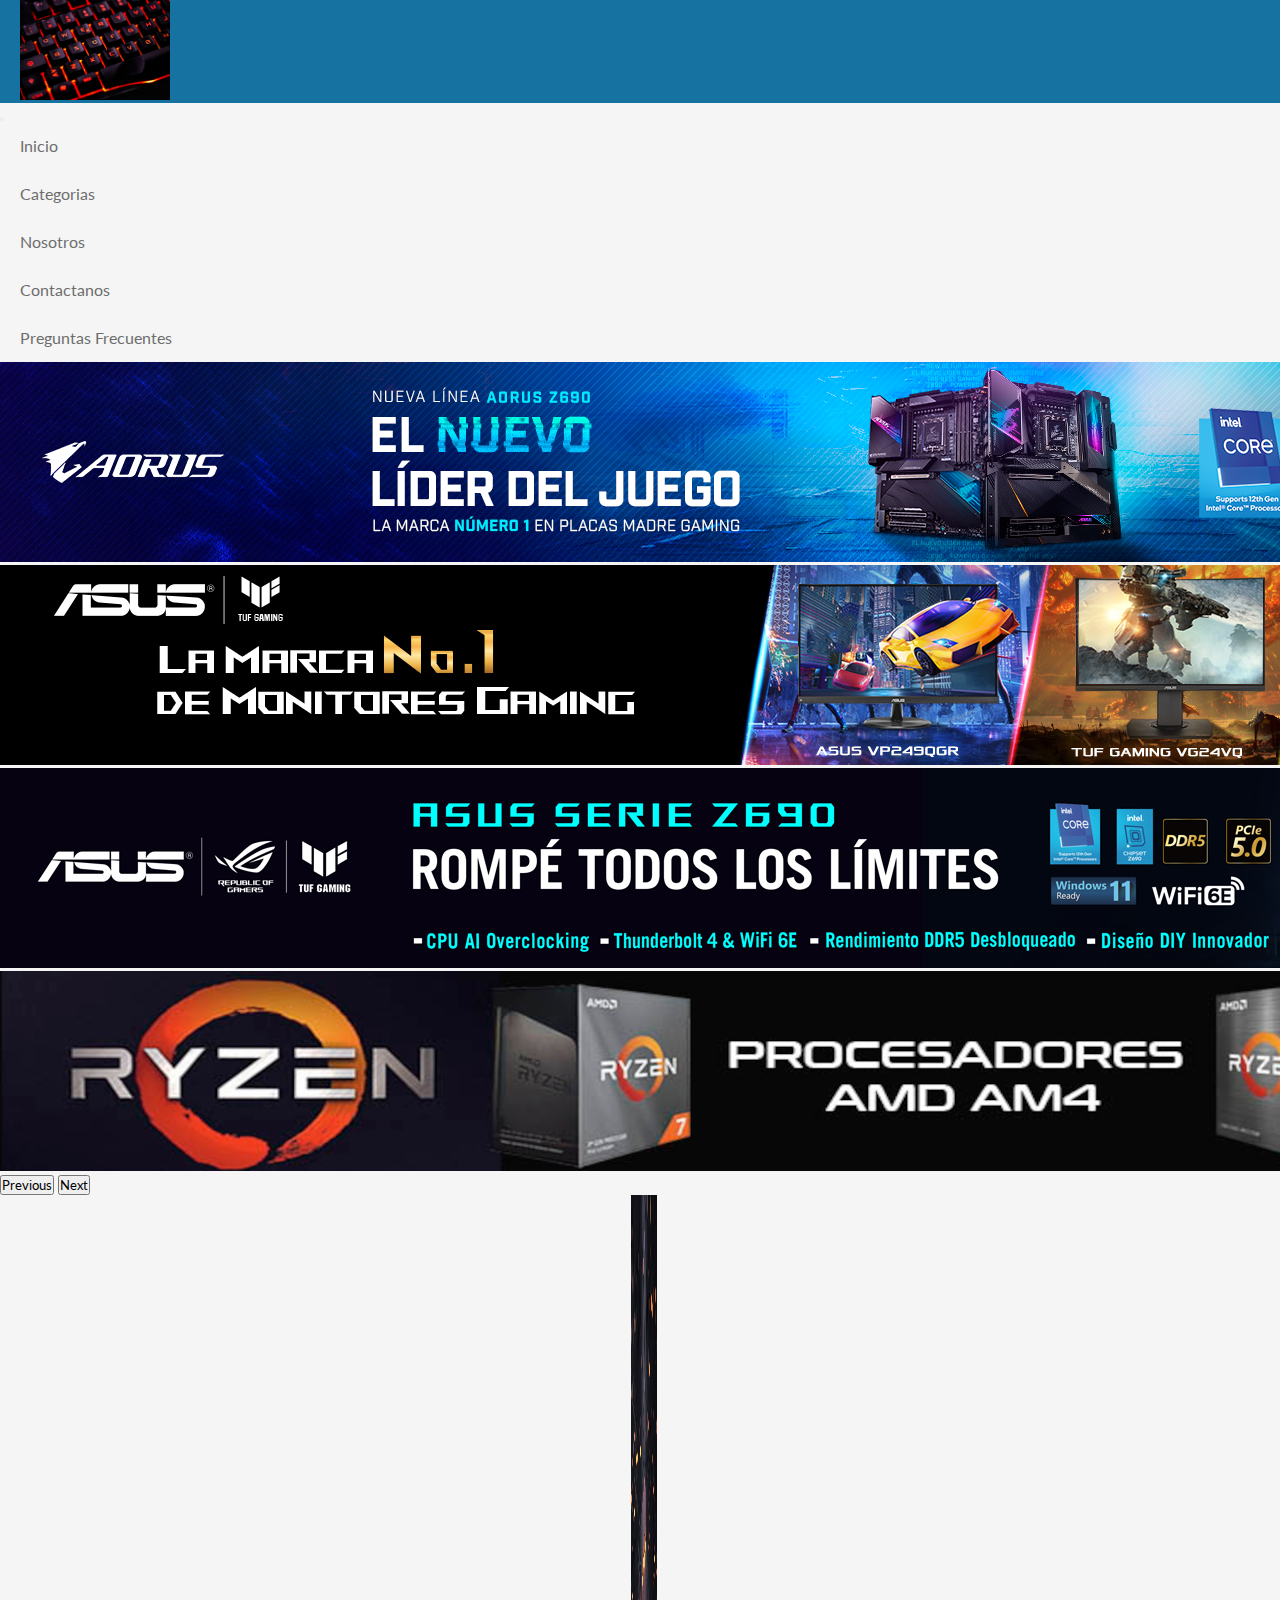
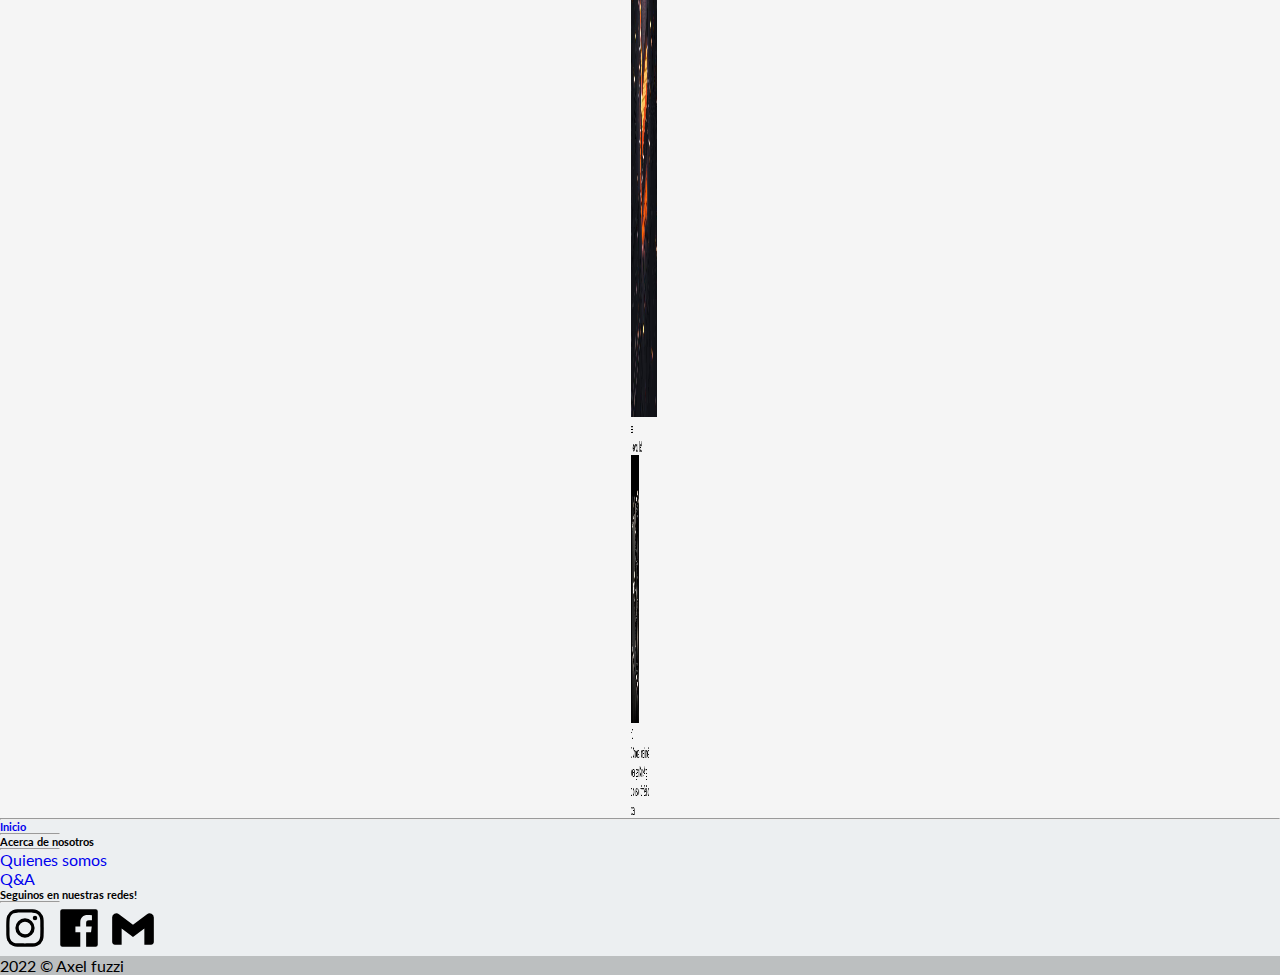
<file: index.html>
<!DOCTYPE html>
<html lang="en">
<head>
    <meta charset="UTF-8">
    <meta http-equiv="X-UA-Compatible" content="IE=edge">
    <meta name="viewport" content="width=device-width, initial-scale=1.0">
    <title>Hardware Online</title>
    <!--estilos-->
    <link href="https://cdn.jsdelivr.net/npm/bootstrap@5.1.3/dist/css/bootstrap.min.css" rel="stylesheet" integrity="sha384-1BmE4kWBq78iYhFldvKuhfTAU6auU8tT94WrHftjDbrCEXSU1oBoqyl2QvZ6jIW3" crossorigin="anonymous">
    <link rel="stylesheet" href="/css/style.css">
    <!--fuentes-->
    <link rel="shortcut icon" href="/favicon.ico" type="image/x-icon">
    <link rel="icon" href="/favicon.ico" type="image/x-icon">
    <link rel="preconnect" href="https://fonts.googleapis.com">
    <link rel="preconnect" href="https://fonts.gstatic.com" crossorigin>
    <link href="https://fonts.googleapis.com/css2?family=Lato:wght@300;400&display=swap" rel="stylesheet">
</head>
<body>
    <nav class="navbar navbar-expand-lg navbar-light bg-light justify-content-center" >
        <div class="container-fluid">
          <a class="navbar-brand" href="#"><img src="/images/0-Tecaldo-gaming.jpg" alt="" class="logo"></a>
          <button class="navbar-toggler" type="button" data-bs-toggle="collapse" data-bs-target="#navbarSupportedContent" aria-controls="navbarSupportedContent" aria-expanded="false" aria-label="Toggle navigation">
            <span class="navbar-toggler-icon"></span>
          </button>
          <div class="collapse navbar-collapse" id="navbarSupportedContent">
            <ul class="navbar-nav me-auto mb-2 mb-lg-0">
              <li class="nav-item">
                <a class="nav-link active" aria-current="page" href="#">Inicio</a>
              </li>
        
              <li class="nav-item dropdown">
                <a class="nav-link dropdown-toggle" href="#" id="navbarDropdown" role="button" data-bs-toggle="dropdown" aria-expanded="false">
                  Categorias
                </a>
                <ul class="dropdown-menu" aria-labelledby="navbarDropdown">
                  
                  <li class="nav-item dropdown">
                    <a class="nav-link dropdown-toggle" href="#" id="navbarDropdown" role="button" data-bs-toggle="dropdown" aria-expanded="false">
                      Pc de Escritorio
                    </a>
                    <ul class="dropdown-menu" aria-labelledby="navbarDropdown">
                      <li><a class="dropdown-item" href="/html/productos.html#gpu">Placas de video</a></li>
                      <li><a class="dropdown-item" href="/html/productos.html#cpu">microprocesadores</a></li>
                      <li><a class="dropdown-item" href="/html/productos.html#ram">Memorias Ram</a></li>
                      <li><a class="dropdown-item" href="/html/productos.html#fuentes">Fuentes</a></li>
                      <li><a class="dropdown-item" href="/html/productos.html#case">Gabinetes</a></li>
                      <li><a class="dropdown-item" href="/html/productos.html#almacenamiento">Almacenamiento</a></li>
                    </ul>
                  </li>
                  <li class="nav-item dropdown">
                    <a class="nav-link dropdown-toggle" href="#" id="navbarDropdown" role="button" data-bs-toggle="dropdown" aria-expanded="false">
                      Almacenamiento
                    </a>
                    <ul class="dropdown-menu" aria-labelledby="navbarDropdown">
                      <li><a class="dropdown-item" href="/html/productos.html#almacenamiento">SSD</a></li>
                      <li><a class="dropdown-item" href="/html/productos.html#almacenamiento">HDD</a></li>
                    </ul>
                  </li>
                  <li><a class="dropdown-item" href="/html/productos.html#monitores">Monitores</a></li>
                  <li><a class="dropdown-item" href="/html/productos.html#notebook">Notebook</a></li>
                  <li><a class="dropdown-item" href="/html/productos.html#mouse&teclados">Perifericos</a></li>
                </ul>
              </li>
              <li class="nav-item">
                <a class="nav-link" href="/html/nosotros.html">Nosotros</a>
              </li>
              <li class="nav-item">
                <a class="nav-link" href="/html/contacto.html">Contactanos</a>
              </li>
              <li class="nav-item">
                <a class="nav-link" href="/html/Q&A.html">Preguntas Frecuentes</a>
              </li>
            
            </ul>
          </div>
        </div>
      </nav>
      <main>
      <div id="carouselExampleControls" class="carousel slide" data-bs-ride="carousel">
        <div class="carousel-inner">
          <div class="carousel-item active">
            <img src="/images/banner-slider.png" class="d-block w-100" alt="...">
          </div>
          <div class="carousel-item">
            <img src="/images/banner-slider2.jpg" class="d-block w-100" alt="...">
          </div>
          <div class="carousel-item">
            <img src="/images/banner-slider3.jpg" class="d-block w-100" alt="...">
          </div>
          <div class="carousel-item">
            <img src="/images/banner-slider4.png" class="d-block w-100" alt="...">
          </div>
        </div>
        <button class="carousel-control-prev" type="button" data-bs-target="#carouselExampleControls" data-bs-slide="prev">
          <span class="carousel-control-prev-icon" aria-hidden="true"></span>
          <span class="visually-hidden">Previous</span>
        </button>
        <button class="carousel-control-next" type="button" data-bs-target="#carouselExampleControls" data-bs-slide="next">
          <span class="carousel-control-next-icon" aria-hidden="true"></span>
          <span class="visually-hidden">Next</span>
        </button>
      </div>
      <div class="container-fluid pt-3 about">
        <div class="container about-amd">
          <div class="card mb-3">
            <div class="row g-0">
              <div class="col-md-4">
                <img src="/images/AMD-Ryzen-5000.jpg" class="img-fluid rounded-start" alt="...">
              </div>
              <div class="col-md-8">
                <div class="card-body">
                  <h5 class="card-title">Ryzen 5000 series</h5>
                  <p class="card-text">Los procesadores para juegos mejor valorados del mundo se llaman AMD Ryzen serie 5000</p>
                </div>
              </div>
            </div>
          </div>
        </div>
        <div class="container about-nvidia">
          <div class="card mb-3">
            <div class="row g-0">
              <div class="col-md-4">
                <img src="/images/rtx-3090.jfif" class="img-fluid rounded-start" alt="...">
              </div>
              <div class="col-md-8">
                <div class="card-body">
                  <h5 class="card-title">Gforce RTX 3090</h5>
                  <p class="card-text">La GeForce RTX™ 3090 es increíblemente potente en todas las formas, por lo que te brinda un nivel de rendimiento completamente nuevo. Está impulsada por Ampere, la arquitectura de segunda generación de NVIDIA RTX, que duplica el rendimiento de IA y de ray tracing gracias a los Núcleos RT y Núcleos Tensor mejorados y los nuevos multiprocesadores de transmisión. Además, cuenta con 24 GB de memoria G6X para brindar la experiencia de juego definitiva.</p>
                </div>
              </div>
            </div>
          </div>
        </div>  
      </div>
    </main>
  <footer class="text-center text-lg-start text-dark" style="background-color: #ECEFF1">
    <hr> 
    <section>
      <div class="container text-center text-md-start mt-2">
        <div class="row">
          <div class="col-md-3 col-lg-4 col-xl-3 mx-auto mb-4">
            <h6><a href="/index.html">Inicio</a></h6>
            <hr class="mb-4 mt-0 d-inline-block mx-auto" style="width: 60px; background-color: #7c4dff; height: 2px"/>
          </div>
          <div class="col-md-3 col-lg-2 col-xl-2 mx-auto mb-4">
            <h6 class="text-uppercase fw-bold">Acerca de nosotros</h6>
            <hr class="mb-4 mt-0 d-inline-block mx-auto" style="width: 60px; background-color: #7c4dff; height: 2px"/>      
            <p>
              <a href="/html/nosotros.html" class="text-dark">Quienes somos</a>
            </p>
            <p>
              <a href="/html/Q&A.html" class="text-dark">Q&A</a>
            </p>
          </div>
          <div class="col-md-4 col-lg-3 col-xl-3 mx-auto mb-md-0 mb-4">
            <h6 class="text-uppercase fw-bold">Seguinos en nuestras redes!</h6>
            <hr class="mb-4 mt-0 d-inline-block mx-auto" style="width: 60px; background-color: #7c4dff; height: 2px"/>
            <div class="social-icons">
              <img src="/images/bxl-instagram.svg" alt="" width="50" class="instagram">
              <img src="/images/bxl-facebook-square.svg" alt="" width="50" class="facebook">
              <img src="/images/bxl-gmail.svg" alt="" width="50" class="gmail">
            </div>     
          </div>
        </div>
      </div>
    </section>   
    <div class="text-center p-2" style="background-color: rgba(0, 0, 0, 0.2)">    
      <p>2022 &copy; Axel fuzzi</p>  
    </div>
  </footer>  
  <script src="https://cdn.jsdelivr.net/npm/bootstrap@5.1.3/dist/js/bootstrap.bundle.min.js" integrity="sha384-ka7Sk0Gln4gmtz2MlQnikT1wXgYsOg+OMhuP+IlRH9sENBO0LRn5q+8nbTov4+1p" crossorigin="anonymous"></script>
</body>
</html>
</file>
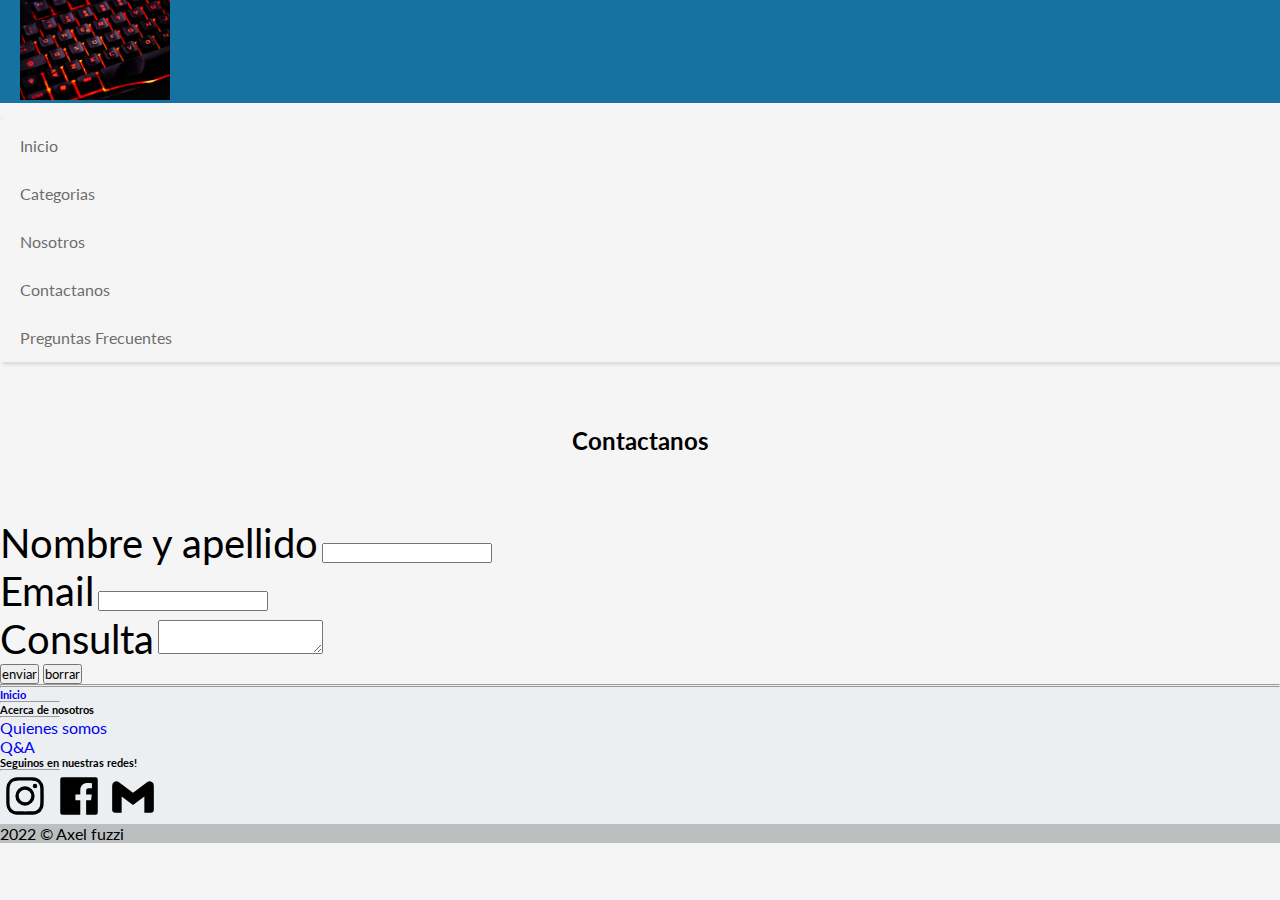
<file: html/contacto.html>
<!DOCTYPE html>
<html lang="en">
    <head>
        <meta charset="UTF-8">
        <meta http-equiv="X-UA-Compatible" content="IE=edge">
        <meta name="viewport" content="width=device-width, initial-scale=1.0">
        <title>Hardware Online</title>
        <!--estilos-->
        <link href="https://cdn.jsdelivr.net/npm/bootstrap@5.1.3/dist/css/bootstrap.min.css" rel="stylesheet" integrity="sha384-1BmE4kWBq78iYhFldvKuhfTAU6auU8tT94WrHftjDbrCEXSU1oBoqyl2QvZ6jIW3" crossorigin="anonymous">
        <link rel="stylesheet" href="/css/style.css">
        <!--fuentes-->
        <link rel="shortcut icon" href="/favicon.ico" type="image/x-icon">
        <link rel="icon" href="/favicon.ico" type="image/x-icon">
        <link rel="preconnect" href="https://fonts.googleapis.com">
        <link rel="preconnect" href="https://fonts.gstatic.com" crossorigin>
        <link href="https://fonts.googleapis.com/css2?family=Lato:wght@300;400&display=swap" rel="stylesheet">
    </head>
    <body>
        <nav class="navbar navbar-expand-lg navbar-light bg-light justify-content-center" >
            <div class="container-fluid">
              <a class="navbar-brand" href="#"><img src="/images/0-Tecaldo-gaming.jpg" alt="" class="logo"></a>
              <button class="navbar-toggler" type="button" data-bs-toggle="collapse" data-bs-target="#navbarSupportedContent" aria-controls="navbarSupportedContent" aria-expanded="false" aria-label="Toggle navigation">
                <span class="navbar-toggler-icon"></span>
              </button>
              <div class="collapse navbar-collapse" id="navbarSupportedContent">
                <ul class="navbar-nav me-auto mb-2 mb-lg-0">
                  <li class="nav-item">
                    <a class="nav-link active" aria-current="page" href="#">Inicio</a>
                  </li>
            
                  <li class="nav-item dropdown">
                    <a class="nav-link dropdown-toggle" href="#" id="navbarDropdown" role="button" data-bs-toggle="dropdown" aria-expanded="false">
                      Categorias
                    </a>
                    <ul class="dropdown-menu" aria-labelledby="navbarDropdown">
                      
                      <li class="nav-item dropdown">
                        <a class="nav-link dropdown-toggle" href="#" id="navbarDropdown" role="button" data-bs-toggle="dropdown" aria-expanded="false">
                          Pc de Escritorio
                        </a>
                        <ul class="dropdown-menu" aria-labelledby="navbarDropdown">
                          <li><a class="dropdown-item" href="/html/productos.html#gpu">Placas de video</a></li>
                          <li><a class="dropdown-item" href="/html/productos.html#cpu">microprocesadores</a></li>
                          <li><a class="dropdown-item" href="/html/productos.html#ram">Memorias Ram</a></li>
                          <li><a class="dropdown-item" href="/html/productos.html#fuentes">Fuentes</a></li>
                          <li><a class="dropdown-item" href="/html/productos.html#case">Gabinetes</a></li>
                          <li><a class="dropdown-item" href="/html/productos.html#almacenamiento">Almacenamiento</a></li>
                        </ul>
                      </li>
                      <li class="nav-item dropdown">
                        <a class="nav-link dropdown-toggle" href="#" id="navbarDropdown" role="button" data-bs-toggle="dropdown" aria-expanded="false">
                          Almacenamiento
                        </a>
                        <ul class="dropdown-menu" aria-labelledby="navbarDropdown">
                          <li><a class="dropdown-item" href="/html/productos.html#almacenamiento">SSD</a></li>
                          <li><a class="dropdown-item" href="/html/productos.html#almacenamiento">HDD</a></li>
                        </ul>
                      </li>
                      <li><a class="dropdown-item" href="/html/productos.html#monitores">Monitores</a></li>
                      <li><a class="dropdown-item" href="/html/productos.html#notebook">Notebook</a></li>
                      <li><a class="dropdown-item" href="/html/productos.html#mouse&teclados">Perifericos</a></li>
                    </ul>
                  </li>
                  <li class="nav-item">
                    <a class="nav-link" href="/html/nosotros.html">Nosotros</a>
                  </li>
                  <li class="nav-item">
                    <a class="nav-link" href="/html/contacto.html">Contactanos</a>
                  </li>
                  <li class="nav-item">
                    <a class="nav-link" href="/html/Q&A.html">Preguntas Frecuentes</a>
                  </li>
                
                </ul>
              </div>
            </div>
          </nav>
    <main>
      <form action="">
      <div class="container pb-lg-5 bg-white">
        <h2>Contactanos</h2>
        <div class="mb-3">
          <label for="nombreApellido" class="form-label">Nombre y apellido</label>
          <input type="text" class="form-control" name="nombreApellido">
        </div>
          <div class="mb-3">
            <label for="correo" class="form-label">Email</label>
            <input type="email" class="form-control" name="correo">
          </div>
          <div class="mb-3">
            <label for="texto" class="form-label">Consulta</label>
            <textarea class="form-control" name="texto" rows="2"></textarea>
          </div>
          <div class="d-grid gap-2 col-6 mx-auto">
            <button class="btn btn-primary" type="submit">enviar</button>
            <button class="btn btn-primary" type="reset">borrar</button>
          </div>
      </div>
    </form>
    </main>
    <hr>
    <footer class="text-center text-lg-start text-dark" style="background-color: #ECEFF1">
      <hr> 
      <section>
        <div class="container text-center text-md-start mt-2">
          <div class="row">
            <div class="col-md-3 col-lg-4 col-xl-3 mx-auto mb-4">
              <h6><a href="/index.html">Inicio</a></h6>
              <hr class="mb-4 mt-0 d-inline-block mx-auto" style="width: 60px; background-color: #7c4dff; height: 2px"/>
            </div>
            <div class="col-md-3 col-lg-2 col-xl-2 mx-auto mb-4">
              <h6 class="text-uppercase fw-bold">Acerca de nosotros</h6>
              <hr class="mb-4 mt-0 d-inline-block mx-auto" style="width: 60px; background-color: #7c4dff; height: 2px"/>      
              <p>
                <a href="/html/nosotros.html" class="text-dark">Quienes somos</a>
              </p>
              <p>
                <a href="/html/Q&A.html" class="text-dark">Q&A</a>
              </p>
            </div>
            <div class="col-md-4 col-lg-3 col-xl-3 mx-auto mb-md-0 mb-4">
              <h6 class="text-uppercase fw-bold">Seguinos en nuestras redes!</h6>
              <hr class="mb-4 mt-0 d-inline-block mx-auto" style="width: 60px; background-color: #7c4dff; height: 2px"/>
              <div class="social-icons">
                <img src="/images/bxl-instagram.svg" alt="" width="50" class="instagram">
                <img src="/images/bxl-facebook-square.svg" alt="" width="50" class="facebook">
                <img src="/images/bxl-gmail.svg" alt="" width="50" class="gmail">
              </div>     
            </div>
          </div>
        </div>
      </section>   
      <div class="text-center p-2" style="background-color: rgba(0, 0, 0, 0.2)">    
        <p>2022 &copy; Axel fuzzi</p>  
      </div>
    </footer>  
    <script src="https://cdn.jsdelivr.net/npm/bootstrap@5.1.3/dist/js/bootstrap.bundle.min.js" integrity="sha384-ka7Sk0Gln4gmtz2MlQnikT1wXgYsOg+OMhuP+IlRH9sENBO0LRn5q+8nbTov4+1p" crossorigin="anonymous"></script>
</body>
</html>
</file>
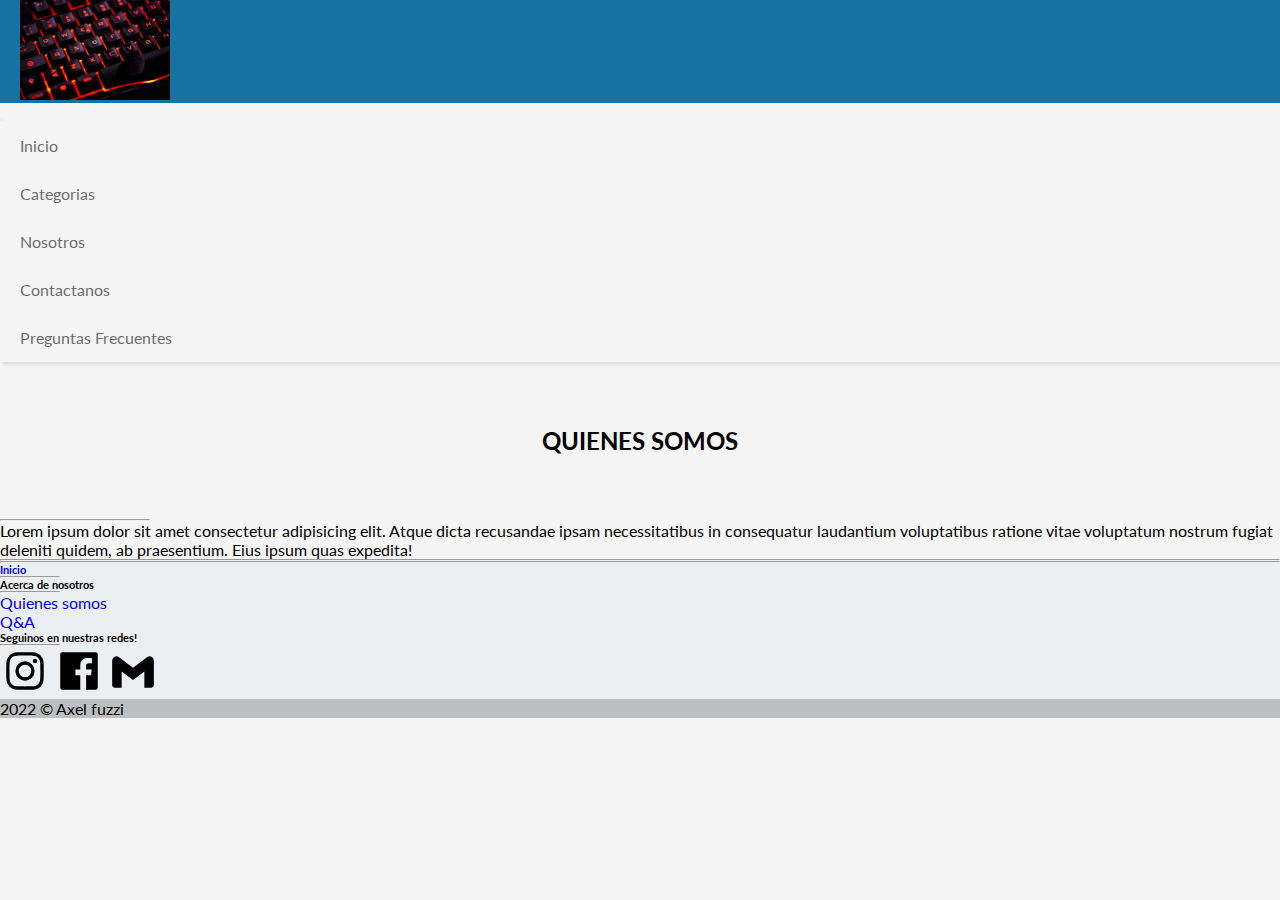
<file: html/nosotros.html>
<!DOCTYPE html>
<html lang="en">
    <head>
        <meta charset="UTF-8">
        <meta http-equiv="X-UA-Compatible" content="IE=edge">
        <meta name="viewport" content="width=device-width, initial-scale=1.0">
        <title>Hardware Online</title>
        <!--estilos-->
        <link href="https://cdn.jsdelivr.net/npm/bootstrap@5.1.3/dist/css/bootstrap.min.css" rel="stylesheet" integrity="sha384-1BmE4kWBq78iYhFldvKuhfTAU6auU8tT94WrHftjDbrCEXSU1oBoqyl2QvZ6jIW3" crossorigin="anonymous">
        <link rel="stylesheet" href="/css/style.css">
        <!--fuentes-->
        <link rel="shortcut icon" href="/favicon.ico" type="image/x-icon">
        <link rel="icon" href="/favicon.ico" type="image/x-icon">
        <link rel="preconnect" href="https://fonts.googleapis.com">
        <link rel="preconnect" href="https://fonts.gstatic.com" crossorigin>
        <link href="https://fonts.googleapis.com/css2?family=Lato:wght@300;400&display=swap" rel="stylesheet">
    </head>
    <body>
        <nav class="navbar navbar-expand-lg navbar-light bg-light justify-content-center" >
            <div class="container-fluid">
              <a class="navbar-brand" href="#"><img src="/images/0-Tecaldo-gaming.jpg" alt="" class="logo"></a>
              <button class="navbar-toggler" type="button" data-bs-toggle="collapse" data-bs-target="#navbarSupportedContent" aria-controls="navbarSupportedContent" aria-expanded="false" aria-label="Toggle navigation">
                <span class="navbar-toggler-icon"></span>
              </button>
              <div class="collapse navbar-collapse" id="navbarSupportedContent">
                <ul class="navbar-nav me-auto mb-2 mb-lg-0">
                  <li class="nav-item">
                    <a class="nav-link active" aria-current="page" href="#">Inicio</a>
                  </li>
            
                  <li class="nav-item dropdown">
                    <a class="nav-link dropdown-toggle" href="#" id="navbarDropdown" role="button" data-bs-toggle="dropdown" aria-expanded="false">
                      Categorias
                    </a>
                    <ul class="dropdown-menu" aria-labelledby="navbarDropdown">
                      
                      <li class="nav-item dropdown">
                        <a class="nav-link dropdown-toggle" href="#" id="navbarDropdown" role="button" data-bs-toggle="dropdown" aria-expanded="false">
                          Pc de Escritorio
                        </a>
                        <ul class="dropdown-menu" aria-labelledby="navbarDropdown">
                          <li><a class="dropdown-item" href="/html/productos.html#gpu">Placas de video</a></li>
                          <li><a class="dropdown-item" href="/html/productos.html#cpu">microprocesadores</a></li>
                          <li><a class="dropdown-item" href="/html/productos.html#ram">Memorias Ram</a></li>
                          <li><a class="dropdown-item" href="/html/productos.html#fuentes">Fuentes</a></li>
                          <li><a class="dropdown-item" href="/html/productos.html#case">Gabinetes</a></li>
                          <li><a class="dropdown-item" href="/html/productos.html#almacenamiento">Almacenamiento</a></li>
                        </ul>
                      </li>
                      <li class="nav-item dropdown">
                        <a class="nav-link dropdown-toggle" href="#" id="navbarDropdown" role="button" data-bs-toggle="dropdown" aria-expanded="false">
                          Almacenamiento
                        </a>
                        <ul class="dropdown-menu" aria-labelledby="navbarDropdown">
                          <li><a class="dropdown-item" href="/html/productos.html#almacenamiento">SSD</a></li>
                          <li><a class="dropdown-item" href="/html/productos.html#almacenamiento">HDD</a></li>
                        </ul>
                      </li>
                      <li><a class="dropdown-item" href="/html/productos.html#monitores">Monitores</a></li>
                      <li><a class="dropdown-item" href="/html/productos.html#notebook">Notebook</a></li>
                      <li><a class="dropdown-item" href="/html/productos.html#mouse&teclados">Perifericos</a></li>
                    </ul>
                  </li>
                  <li class="nav-item">
                    <a class="nav-link" href="/html/nosotros.html">Nosotros</a>
                  </li>
                  <li class="nav-item">
                    <a class="nav-link" href="/html/contacto.html">Contactanos</a>
                  </li>
                  <li class="nav-item">
                    <a class="nav-link" href="/html/Q&A.html">Preguntas Frecuentes</a>
                  </li>
                
                </ul>
              </div>
            </div>
          </nav>
    <main>
      <div class="container">
     <h2>QUIENES SOMOS</h2>
     <hr class="mb-4 mt-0 d-inline-block mx-auto" style="width: 150px; background-color: #1572A1; height: 2px"/>
     <P>Lorem ipsum dolor sit amet consectetur adipisicing elit. Atque dicta recusandae ipsam necessitatibus in consequatur laudantium voluptatibus ratione vitae voluptatum nostrum fugiat deleniti quidem, ab praesentium. Eius ipsum quas expedita!</P>
    </div>
    </main>
    <hr>
    <footer class="text-center text-lg-start text-dark" style="background-color: #ECEFF1">
      <hr> 
      <section>
        <div class="container text-center text-md-start mt-2">
          <div class="row">
            <div class="col-md-3 col-lg-4 col-xl-3 mx-auto mb-4">
              <h6><a href="/index.html">Inicio</a></h6>
              <hr class="mb-4 mt-0 d-inline-block mx-auto" style="width: 60px; background-color: #7c4dff; height: 2px"/>
            </div>
            <div class="col-md-3 col-lg-2 col-xl-2 mx-auto mb-4">
              <h6 class="text-uppercase fw-bold">Acerca de nosotros</h6>
              <hr class="mb-4 mt-0 d-inline-block mx-auto" style="width: 60px; background-color: #7c4dff; height: 2px"/>      
              <p>
                <a href="/html/nosotros.html" class="text-dark">Quienes somos</a>
              </p>
              <p>
                <a href="/html/Q&A.html" class="text-dark">Q&A</a>
              </p>
            </div>
            <div class="col-md-4 col-lg-3 col-xl-3 mx-auto mb-md-0 mb-4">
              <h6 class="text-uppercase fw-bold">Seguinos en nuestras redes!</h6>
              <hr class="mb-4 mt-0 d-inline-block mx-auto" style="width: 60px; background-color: #7c4dff; height: 2px"/>
              <div class="social-icons">
                <img src="/images/bxl-instagram.svg" alt="" width="50" class="instagram">
                <img src="/images/bxl-facebook-square.svg" alt="" width="50" class="facebook">
                <img src="/images/bxl-gmail.svg" alt="" width="50" class="gmail">
              </div>     
            </div>
          </div>
        </div>
      </section>   
      <div class="text-center p-2" style="background-color: rgba(0, 0, 0, 0.2)">    
        <p>2022 &copy; Axel fuzzi</p>  
      </div>
    </footer>  
    <script src="https://cdn.jsdelivr.net/npm/bootstrap@5.1.3/dist/js/bootstrap.bundle.min.js" integrity="sha384-ka7Sk0Gln4gmtz2MlQnikT1wXgYsOg+OMhuP+IlRH9sENBO0LRn5q+8nbTov4+1p" crossorigin="anonymous"></script>
</body>
</html>
</file>
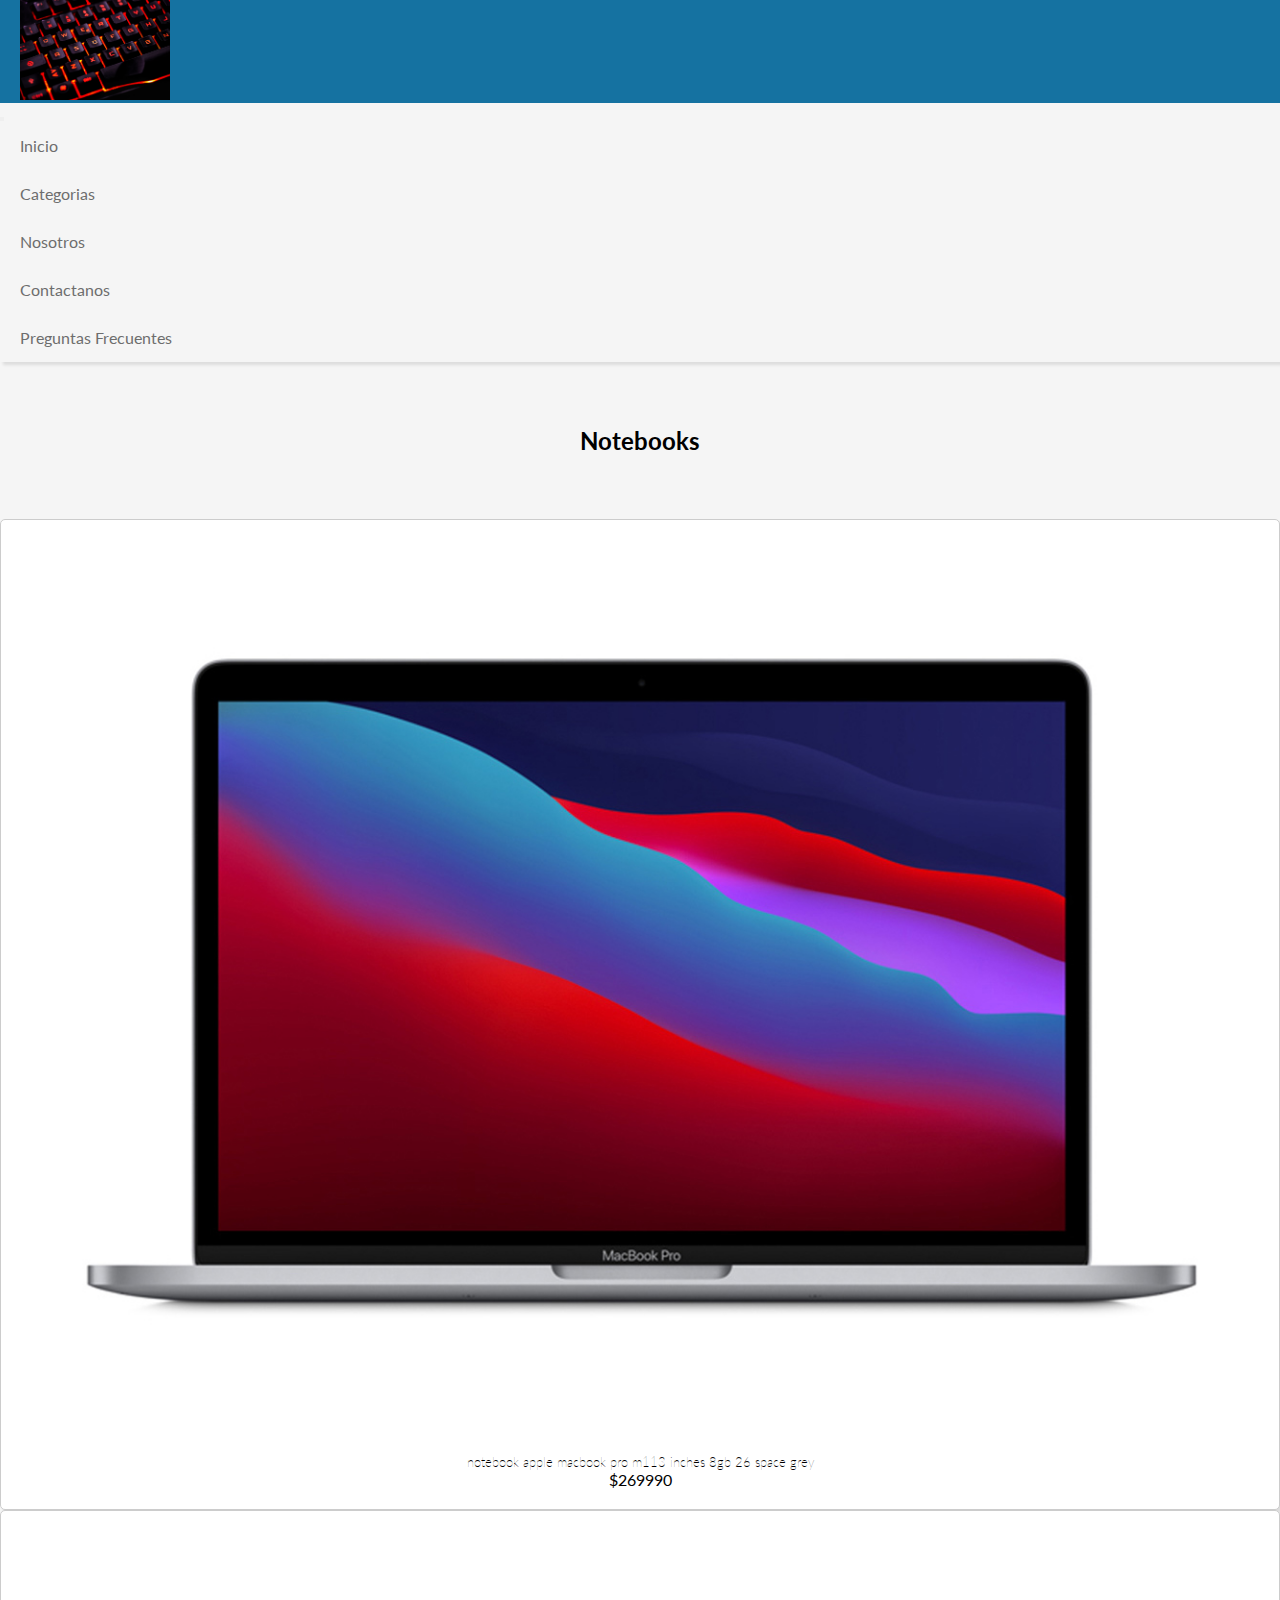
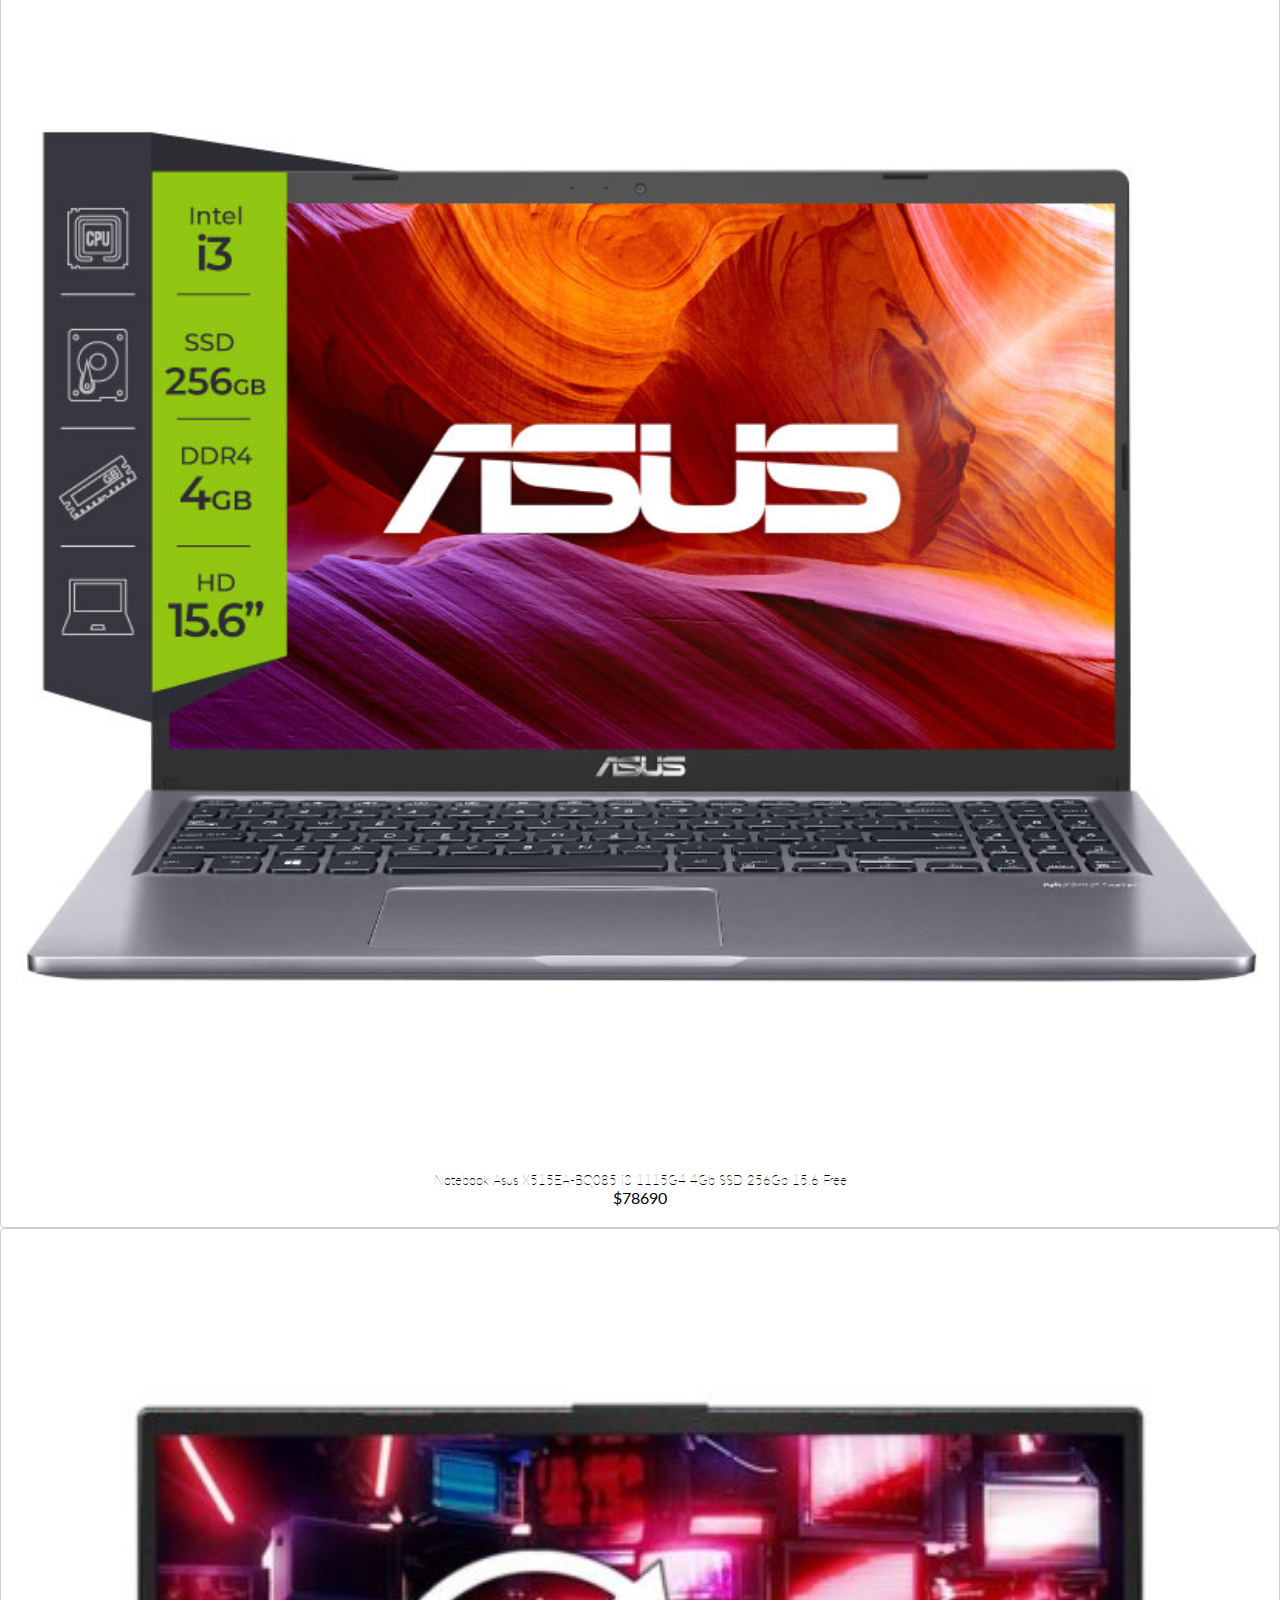
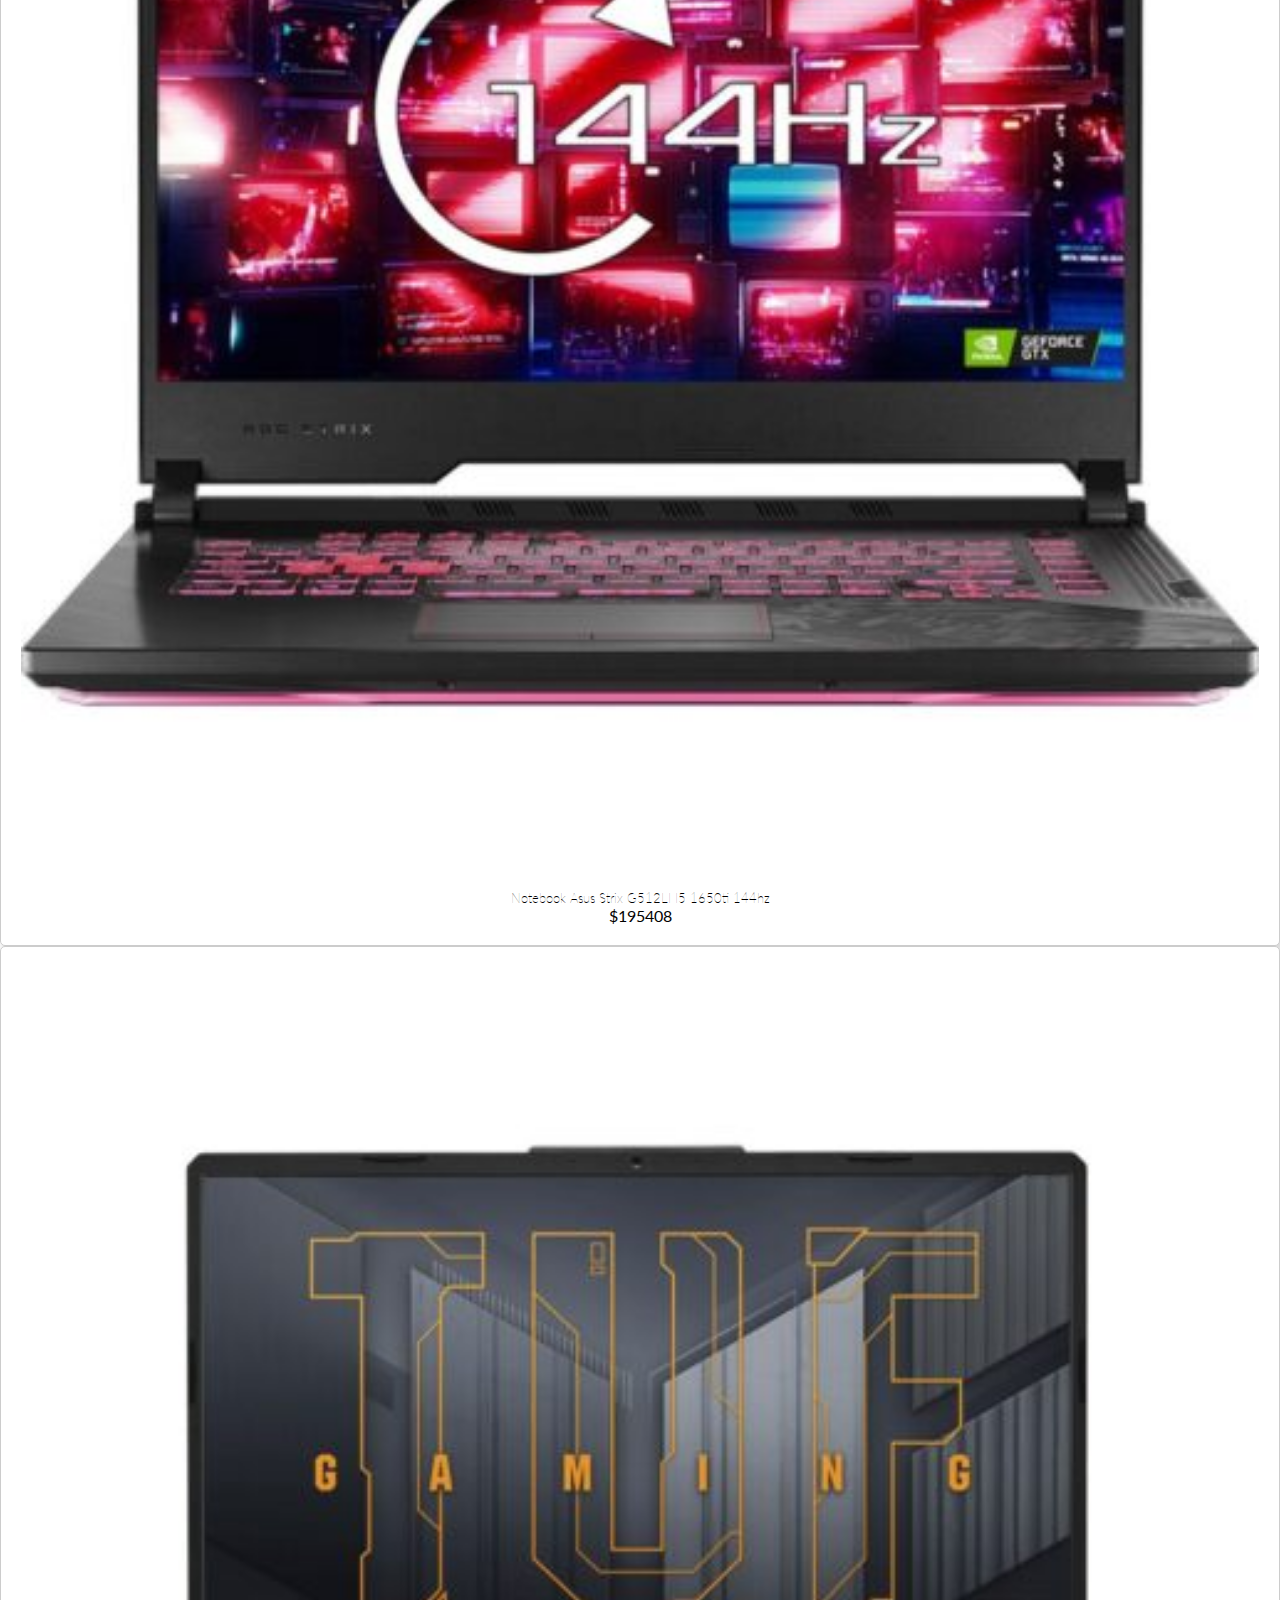
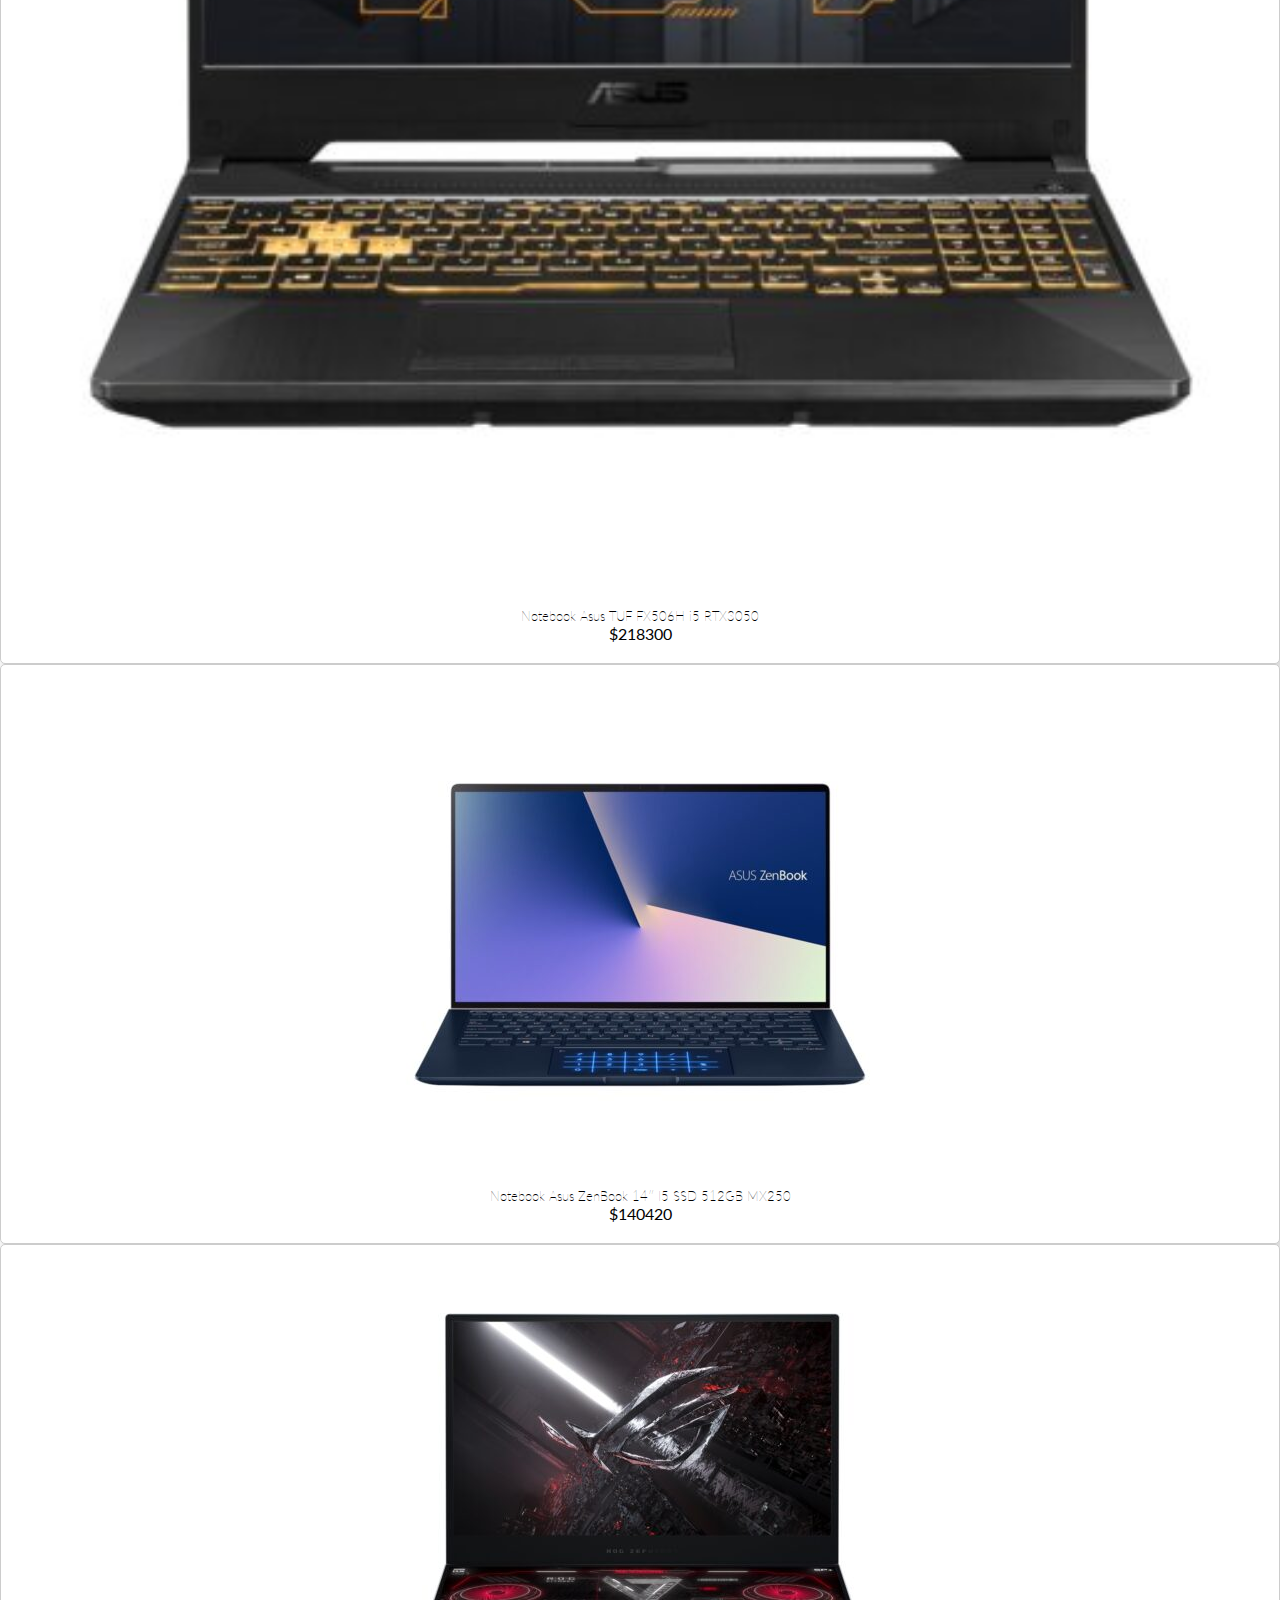
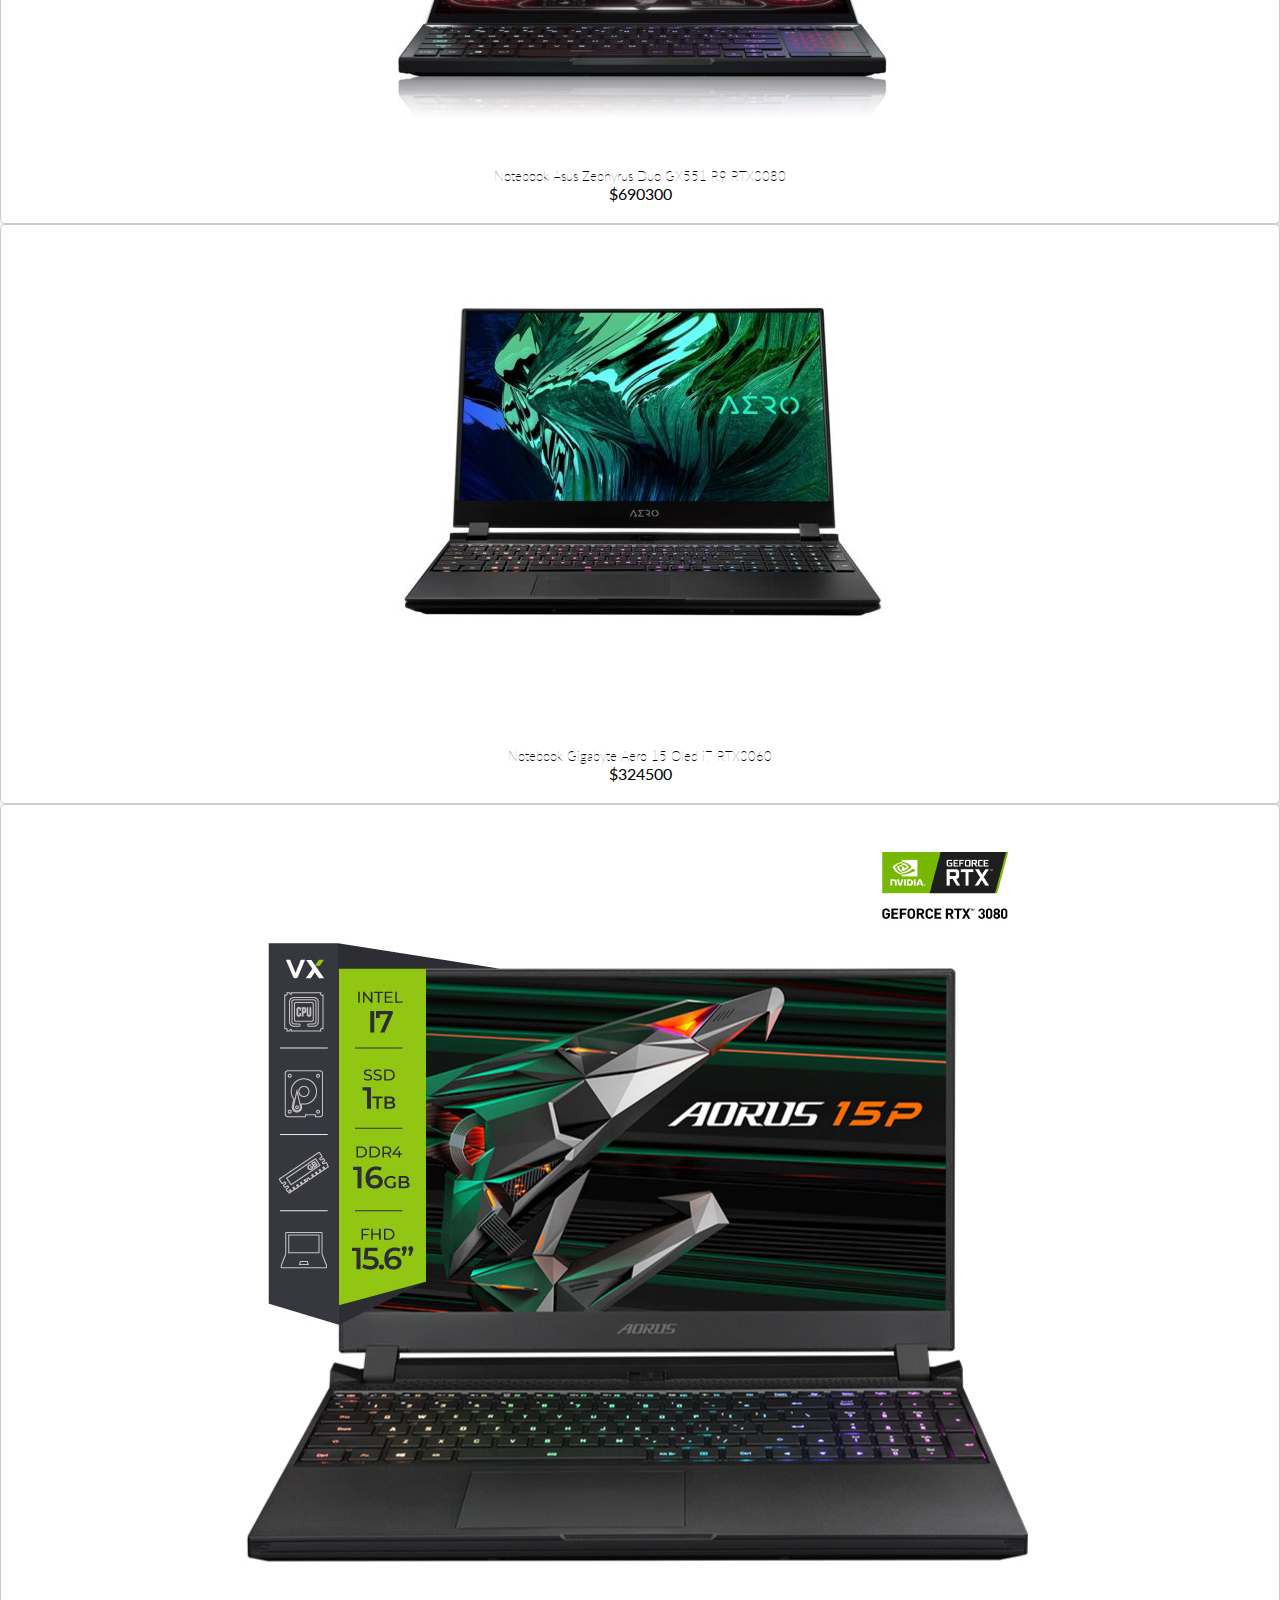
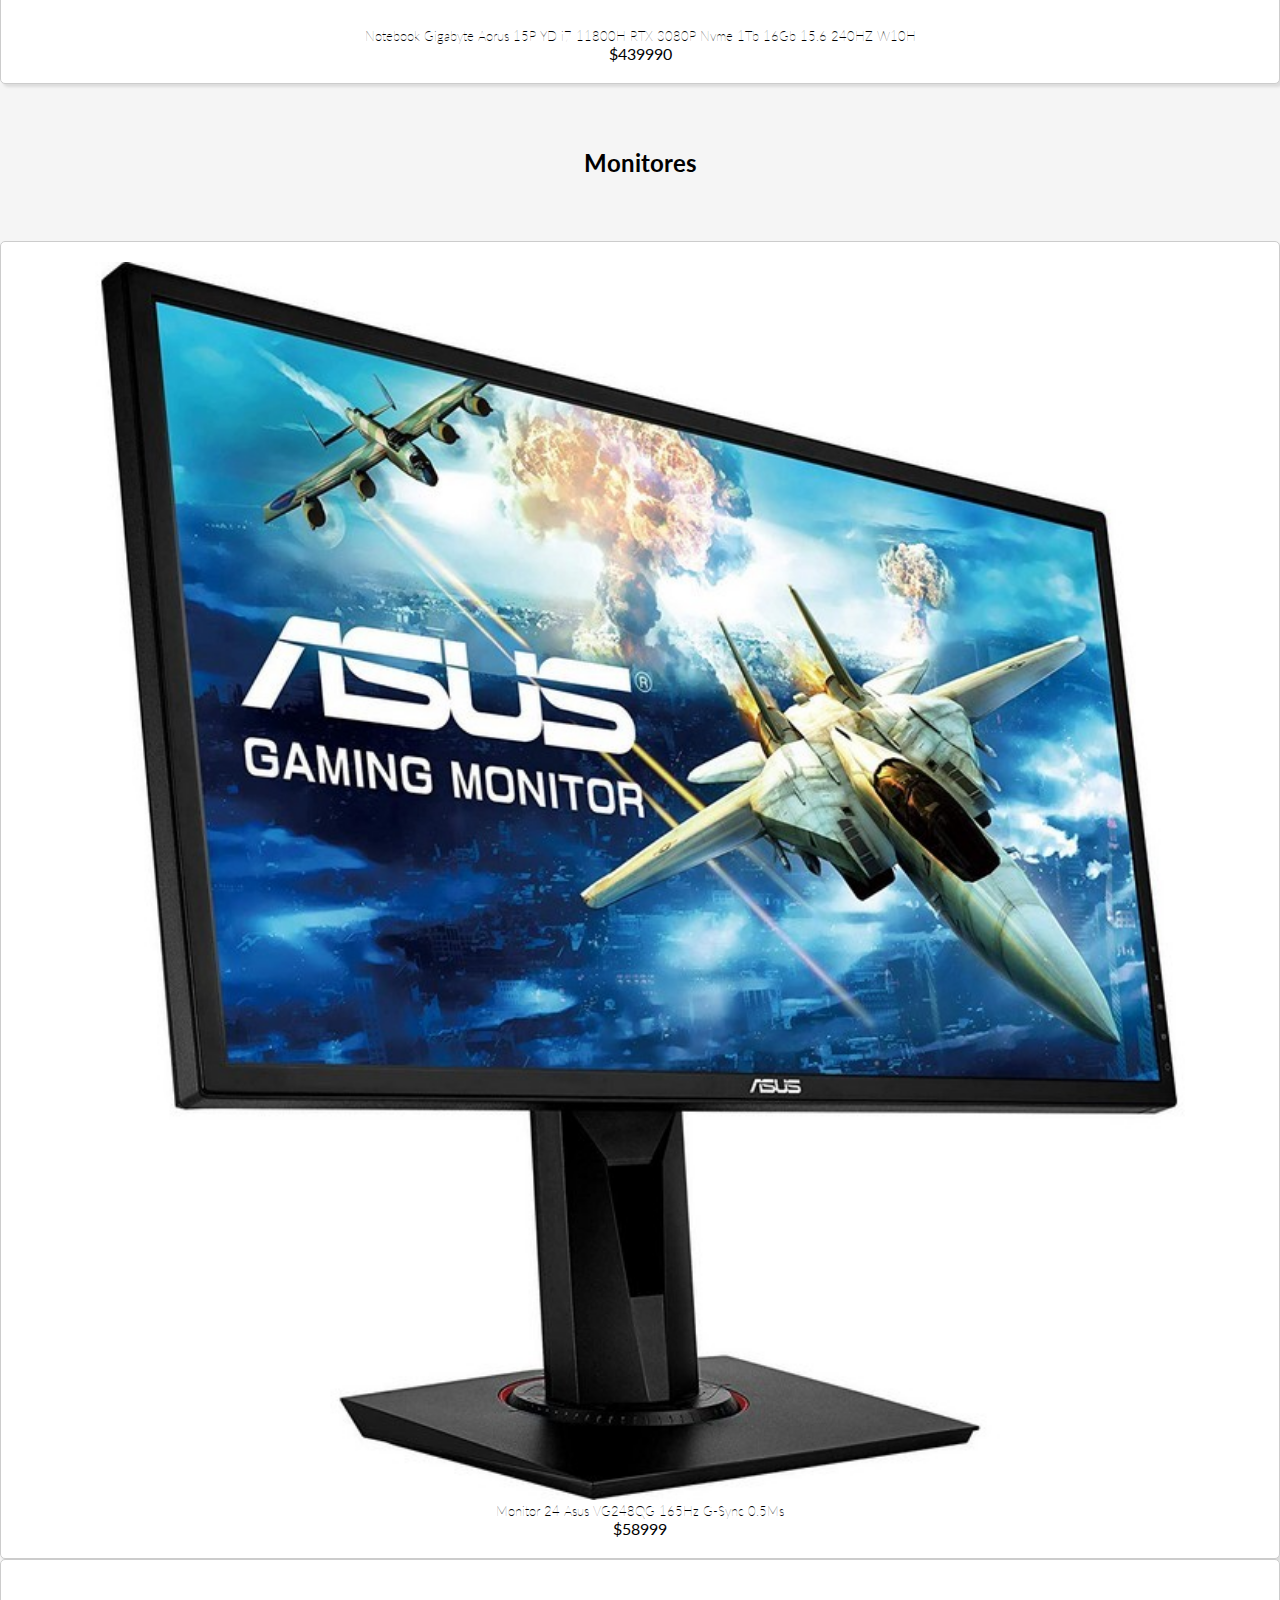
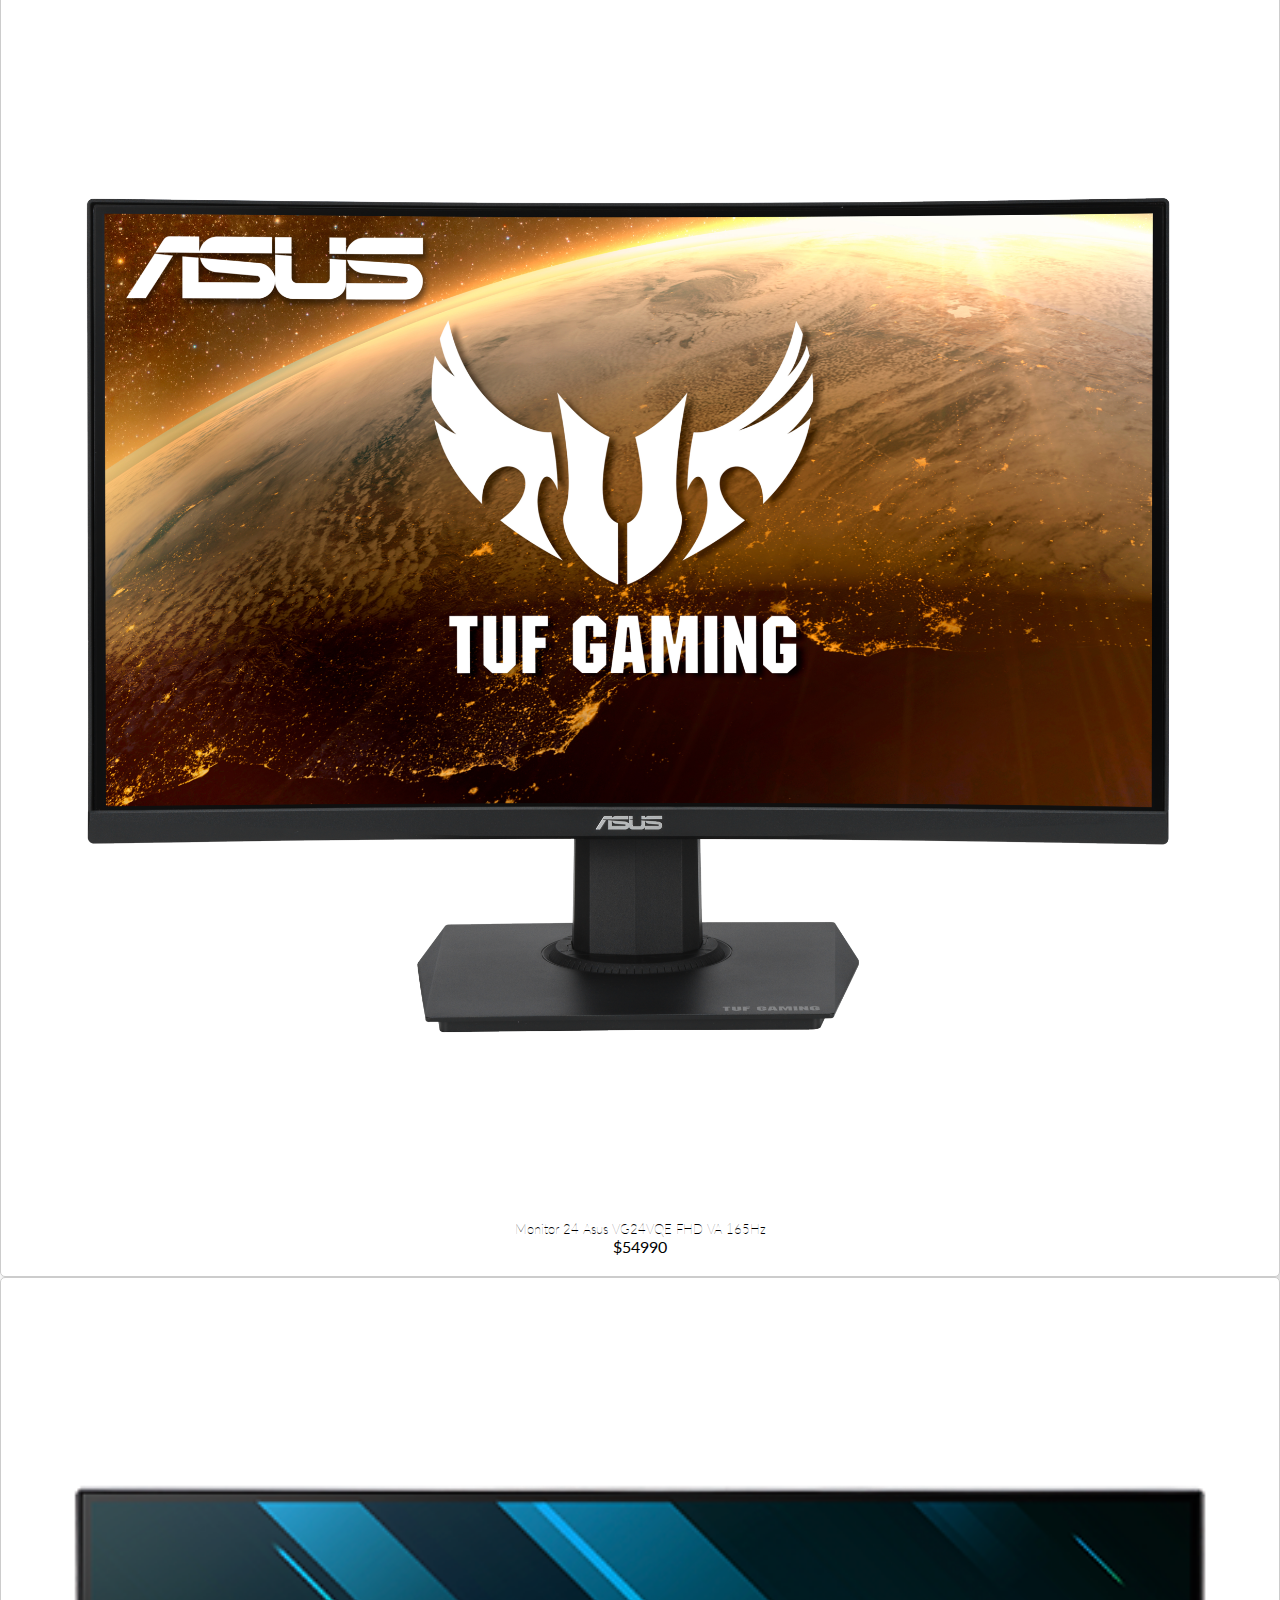
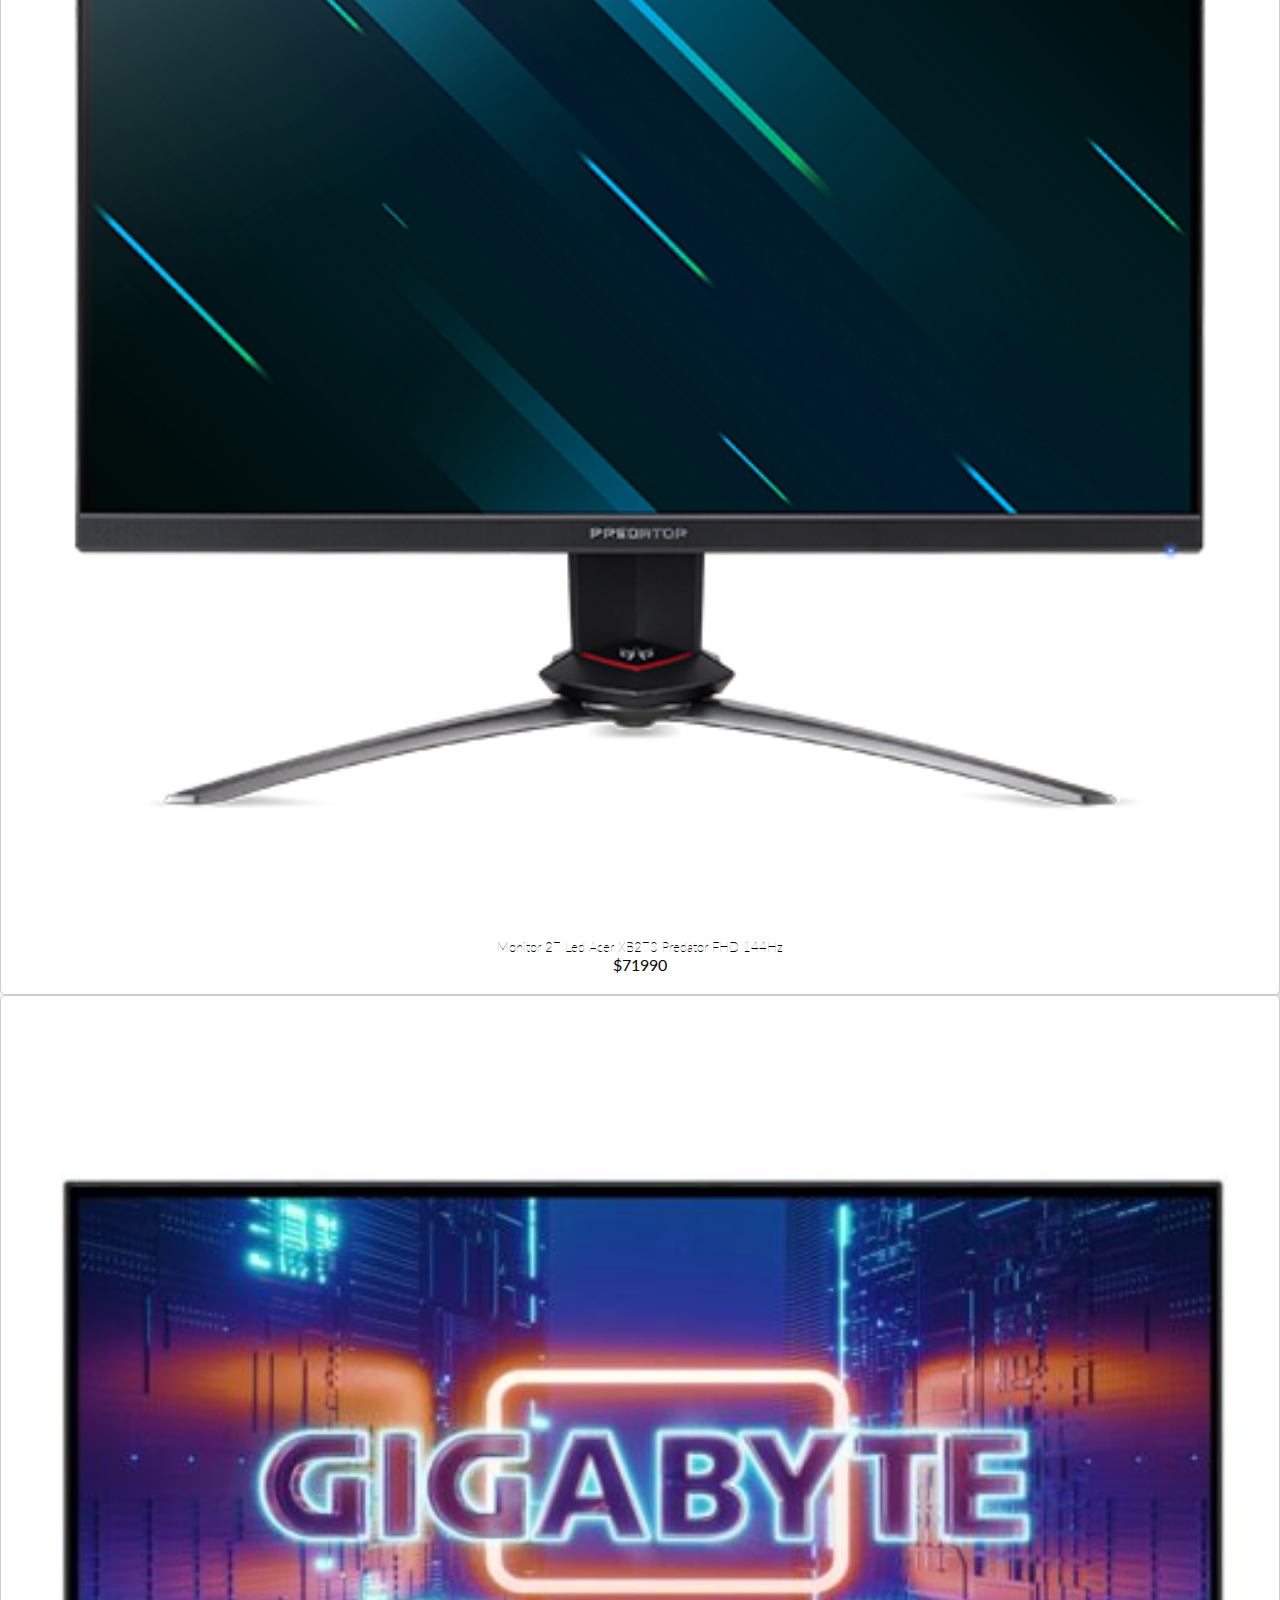
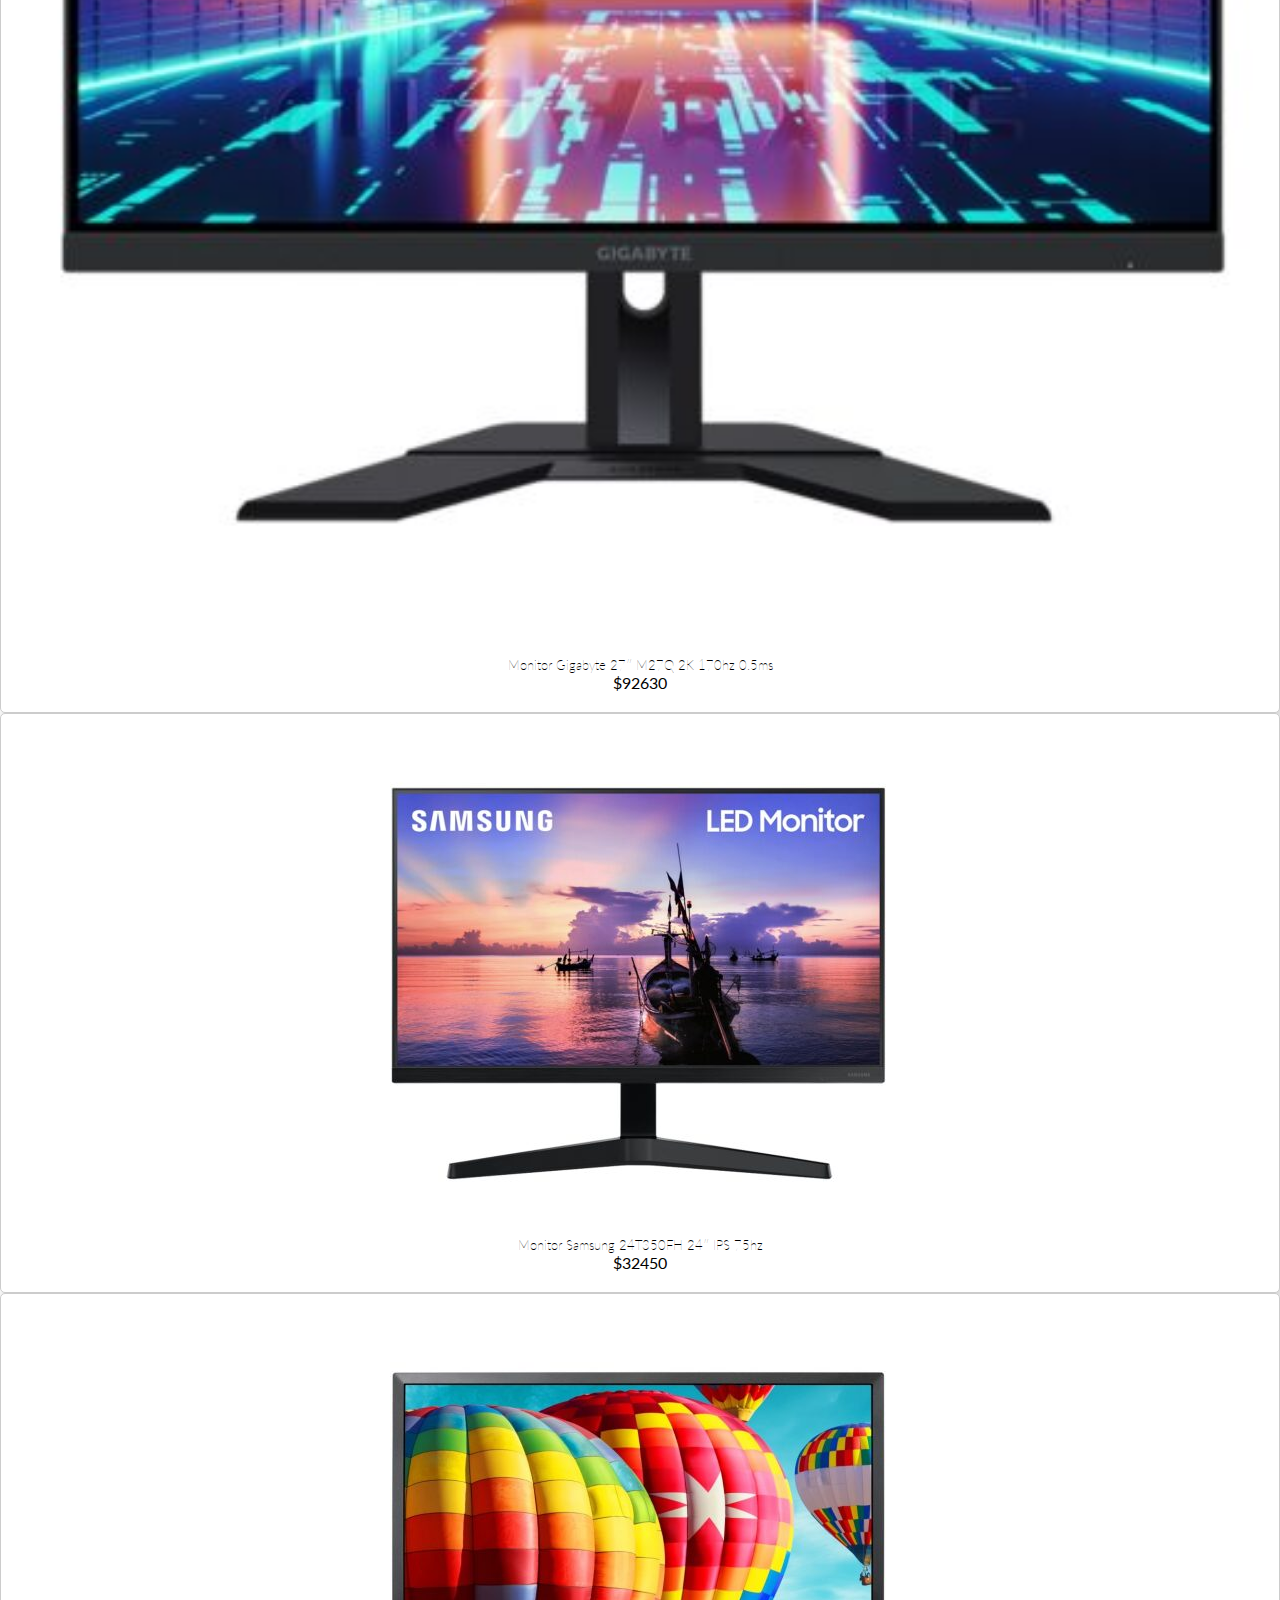
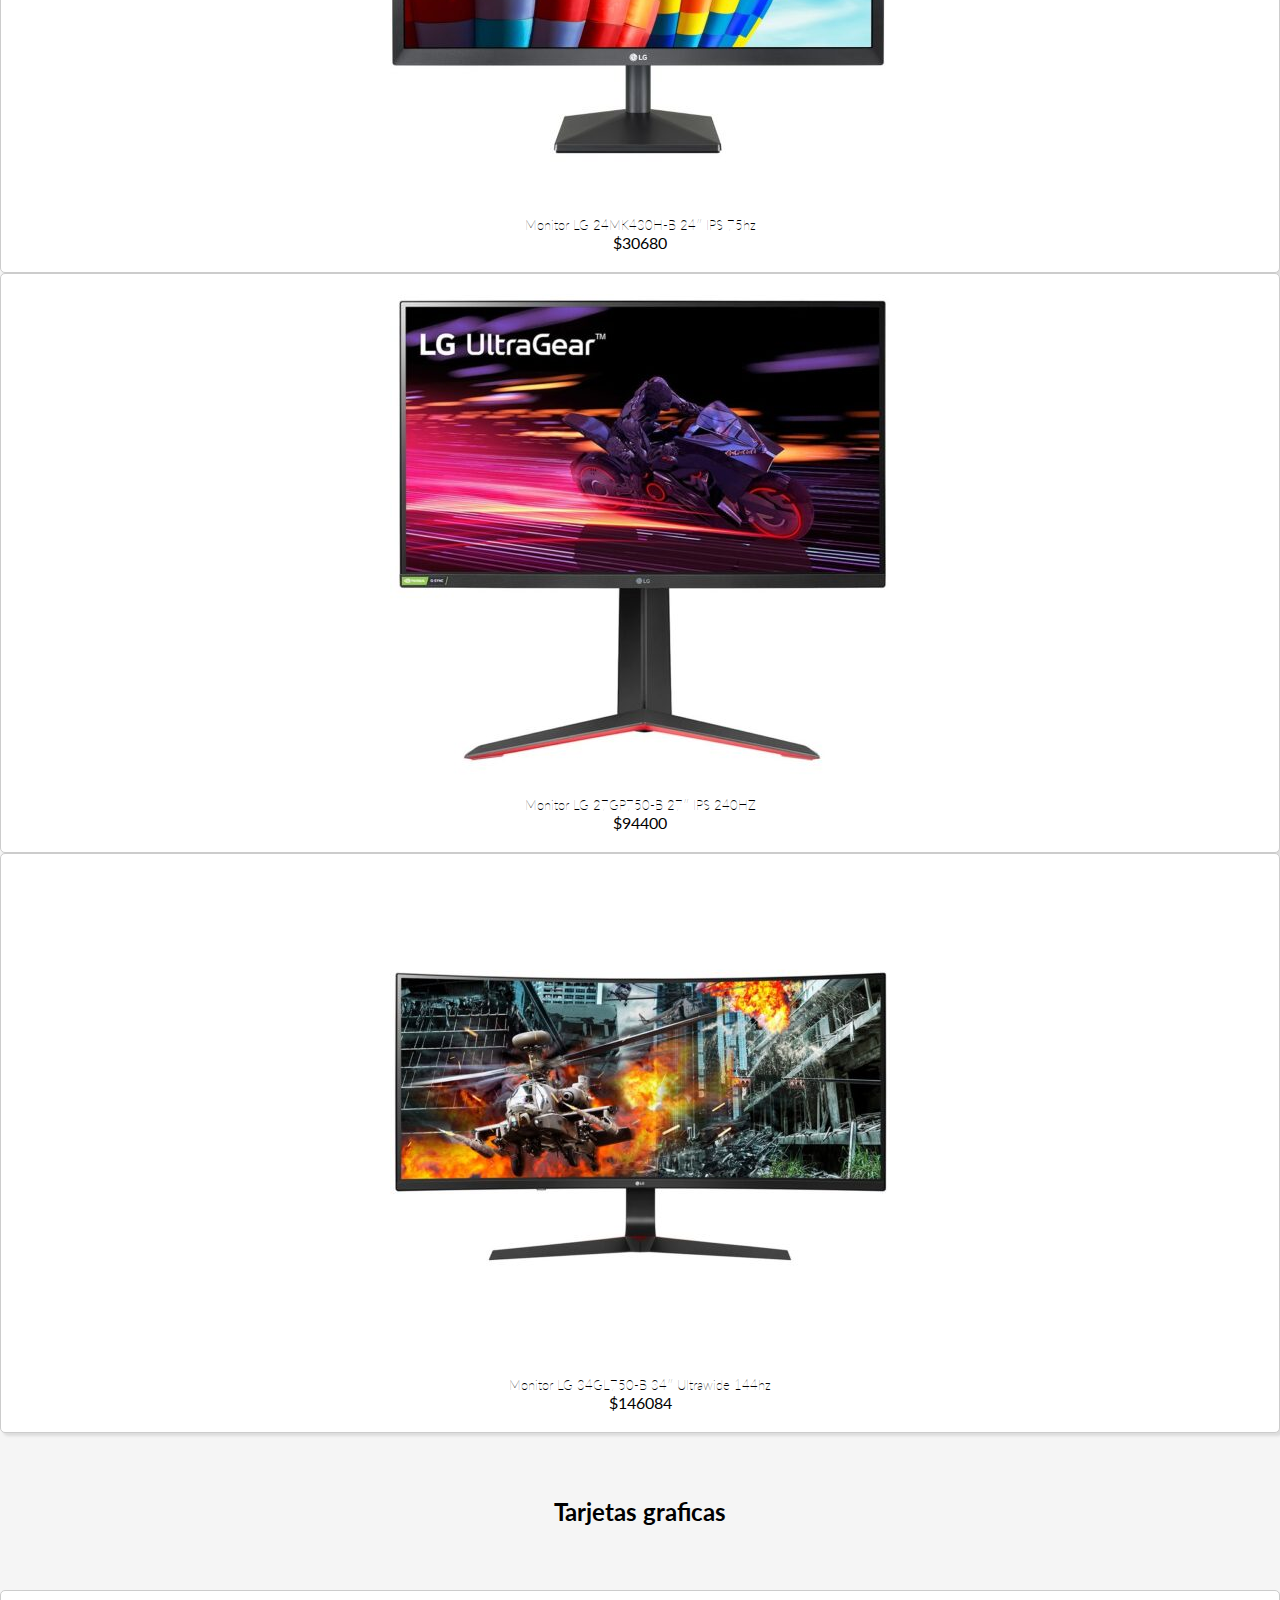
<file: html/productos.html>
<!DOCTYPE html>
<html lang="en">
    <head>
        <meta charset="UTF-8">
        <meta http-equiv="X-UA-Compatible" content="IE=edge">
        <meta name="viewport" content="width=device-width, initial-scale=1.0">
        <title>Hardware Online</title>
        <!--estilos-->
        <link href="https://cdn.jsdelivr.net/npm/bootstrap@5.1.3/dist/css/bootstrap.min.css" rel="stylesheet" integrity="sha384-1BmE4kWBq78iYhFldvKuhfTAU6auU8tT94WrHftjDbrCEXSU1oBoqyl2QvZ6jIW3" crossorigin="anonymous">
        <link rel="stylesheet" href="/css/style.css">
        <!--fuentes-->
        <link rel="shortcut icon" href="/favicon.ico" type="image/x-icon">
        <link rel="icon" href="/favicon.ico" type="image/x-icon">
        <link rel="preconnect" href="https://fonts.googleapis.com">
        <link rel="preconnect" href="https://fonts.gstatic.com" crossorigin>
        <link href="https://fonts.googleapis.com/css2?family=Lato:wght@300;400&display=swap" rel="stylesheet">
    </head>
<body>
    <nav class="navbar navbar-expand-lg navbar-light bg-light justify-content-center" >
        <div class="container-fluid">
          <a class="navbar-brand" href="#"><img src="/images/0-Tecaldo-gaming.jpg" alt="" class="logo"></a>
          <button class="navbar-toggler" type="button" data-bs-toggle="collapse" data-bs-target="#navbarSupportedContent" aria-controls="navbarSupportedContent" aria-expanded="false" aria-label="Toggle navigation">
            <span class="navbar-toggler-icon"></span>
          </button>
          <div class="collapse navbar-collapse" id="navbarSupportedContent">
            <ul class="navbar-nav me-auto mb-2 mb-lg-0">
              <li class="nav-item">
                <a class="nav-link active" aria-current="page" href="#">Inicio</a>
              </li>
        
              <li class="nav-item dropdown">
                <a class="nav-link dropdown-toggle" href="#" id="navbarDropdown" role="button" data-bs-toggle="dropdown" aria-expanded="false">
                  Categorias
                </a>
                <ul class="dropdown-menu" aria-labelledby="navbarDropdown">
                  
                  <li class="nav-item dropdown">
                    <a class="nav-link dropdown-toggle" href="#" id="navbarDropdown" role="button" data-bs-toggle="dropdown" aria-expanded="false">
                      Pc de Escritorio
                    </a>
                    <ul class="dropdown-menu" aria-labelledby="navbarDropdown">
                      <li><a class="dropdown-item" href="/html/productos.html#gpu">Placas de video</a></li>
                      <li><a class="dropdown-item" href="/html/productos.html#cpu">microprocesadores</a></li>
                      <li><a class="dropdown-item" href="/html/productos.html#ram">Memorias Ram</a></li>
                      <li><a class="dropdown-item" href="/html/productos.html#fuentes">Fuentes</a></li>
                      <li><a class="dropdown-item" href="/html/productos.html#case">Gabinetes</a></li>
                      <li><a class="dropdown-item" href="/html/productos.html#almacenamiento">Almacenamiento</a></li>
                    </ul>
                  </li>
                  <li class="nav-item dropdown">
                    <a class="nav-link dropdown-toggle" href="#" id="navbarDropdown" role="button" data-bs-toggle="dropdown" aria-expanded="false">
                      Almacenamiento
                    </a>
                    <ul class="dropdown-menu" aria-labelledby="navbarDropdown">
                      <li><a class="dropdown-item" href="/html/productos.html#almacenamiento">SSD</a></li>
                      <li><a class="dropdown-item" href="/html/productos.html#almacenamiento">HDD</a></li>
                    </ul>
                  </li>
                  <li><a class="dropdown-item" href="/html/productos.html#monitores">Monitores</a></li>
                  <li><a class="dropdown-item" href="/html/productos.html#notebook">Notebook</a></li>
                  <li><a class="dropdown-item" href="/html/productos.html#mouse&teclados">Perifericos</a></li>
                </ul>
              </li>
              <li class="nav-item">
                <a class="nav-link" href="/html/nosotros.html">Nosotros</a>
              </li>
              <li class="nav-item">
                <a class="nav-link" href="/html/contacto.html">Contactanos</a>
              </li>
              <li class="nav-item">
                <a class="nav-link" href="/html/Q&A.html">Preguntas Frecuentes</a>
              </li>
            </ul>
          </div>
        </div>
      </nav>
      <main> 
            <h2 id="notebook">Notebooks</h2>
        <div class="row row-cols-1 row-cols-md-4 g-4 row-cols-sm-2">
            <div class="col">
              <div class="card h-100 product-container">
                <img src="/images/notebook apple macbook pro m113 inches 8gb 256 space grey.jpg" class="card-img-top product-photo" alt="...">
                <div class="card-body">
                  <h5 class="card-title product-title" >notebook apple macbook pro m113 inches 8gb 26 space grey</h5>
                  <p class="card-text">$269990</p>
                </div>
              </div>
            </div>
            <div class="col">
              <div class="card h-100 product-container">
                <img src="/images/notebook asus x515ea-bq085 i3 1115g4 4gb ssd 256gb 15.6 free.jpg" class="card-img-top product-photo" alt="...">
                <div class="card-body">
                  <h5 class="card-title product-title">Notebook Asus X515EA-BQ085 i3 1115G4 4Gb SSD 256Gb 15.6 Free</h5>
                  <p class="card-text">$78690</p>
                </div>
              </div>
            </div>
            <div class="col">
              <div class="card h-100 product-container">
                <img src="/images/Notebook Asus Strix G512LI I5 1650ti 144hz.jpg" class="card-img-top product-photo" alt="...">
                <div class="card-body">
                  <h5 class="card-title product-title">Notebook Asus Strix G512LI I5 1650ti 144hz</h5>
                  <p class="card-text">$195408</p>
                </div>
              </div>
            </div>
            <div class="col">
              <div class="card h-100 product-container">
                <img src="/images/Notebook Asus TUF FX506H i5 RTX3050.jpg" class="card-img-top product-photo" alt="...">
                <div class="card-body">
                  <h5 class="card-title product-title">Notebook Asus TUF FX506H i5 RTX3050</h5>
                  <p class="card-text">$218300</p>
                </div>
              </div>
            </div>
            <div class="col">
                <div class="card h-100 product-container">
                  <img src="/images/Notebook Asus ZenBook 14″ I5 SSD 512GB MX250.jpg" class="card-img-top" alt="...">
                  <div class="card-body">
                    <h5 class="card-title product-title">Notebook Asus ZenBook 14″ I5 SSD 512GB MX250</h5>
                    <p class="card-text">$140420</p>
                  </div>
                </div>
              </div>
              <div class="col">
                <div class="card h-100 product-container">
                  <img src="/images/Notebook Asus Zephyrus Duo GX551 R9 RTX3080.jpg" class="card-img-top" alt="...">
                  <div class="card-body">
                    <h5 class="card-title product-title">Notebook Asus Zephyrus Duo GX551 R9 RTX3080</h5>
                    <p class="card-text">$690300</p>
                  </div>
                </div>
              </div>
              <div class="col">
                <div class="card h-100 product-container">
                  <img src="/images/Notebook Gigabyte Aero 15 Oled i7 RTX3060.jpg" class="card-img-top" alt="...">
                  <div class="card-body">
                    <h5 class="card-title product-title">Notebook Gigabyte Aero 15 Oled i7 RTX3060</h5>
                    <p class="card-text">$324500</p>
                  </div>
                </div>
              </div>
              <div class="col">
                <div class="card h-100 product-container">
                  <img src="/images/Notebook Gigabyte Aorus 15P YD i7 11800H RTX 3080P Nvme 1Tb 16Gb 15.6 240HZ W10H.jpg" class="card-img-top" alt="...">
                  <div class="card-body">
                    <h5 class="card-title product-title">Notebook Gigabyte Aorus 15P YD i7 11800H RTX 3080P Nvme 1Tb 16Gb 15.6 240HZ W10H</h5>
                    <p class="card-text">$439990</p>
                  </div>
                </div>
              </div>
          </div>
          <h2 id="monitores">Monitores</h2>
          <div class="row row-cols-1 row-cols-md-4 g-4 row-cols-sm-2">
              <div class="col">
                <div class="card h-100 product-container">
                  <img src="/images/Monitor 24 Asus VG248QG 165Hz G-Sync 0.5Ms.jpg" class="card-img-top product-photo" alt="...">
                  <div class="card-body">
                    <h5 class="card-title product-title">Monitor 24 Asus VG248QG 165Hz G-Sync 0.5Ms</h5>
                    <p class="card-text">$58999</p>
                  </div>
                </div>
              </div>
              <div class="col">
                <div class="card h-100 product-container">
                  <img src="/images/Monitor 24 Asus VG24VQE FHD VA 165Hz.png" class="card-img-top product-photo" alt="...">
                  <div class="card-body">
                    <h5 class="card-title product-title">Monitor 24 Asus VG24VQE FHD VA 165Hz</h5>
                    <p class="card-text">$54990</p>
                  </div>
                </div>
              </div>
              <div class="col">
                <div class="card h-100 product-container">
                  <img src="/images/Monitor 27 Led Acer XB273 Predator FHD 144Hz.png" class="card-img-top product-photo" alt="...">
                  <div class="card-body">
                    <h5 class="card-title product-title">Monitor 27 Led Acer XB273 Predator FHD 144Hz</h5>
                    <p class="card-text">$71990</p>
                  </div>
                </div>
              </div>
              <div class="col">
                <div class="card h-100 product-container">
                  <img src="/images/Monitor Gigabyte 27″ M27Q 2K 170hz 0.5ms.jpg" class="card-img-top product-photo" alt="...">
                  <div class="card-body">
                    <h5 class="card-title product-title">Monitor Gigabyte 27″ M27Q 2K 170hz 0.5ms</h5>
                    <p class="card-text">$92630</p>
                  </div>
                </div>
              </div>
              <div class="col">
                  <div class="card h-100 product-container">
                    <img src="/images/Monitor Samsung 24T350FH 24″ IPS 75hz.jpg" class="card-img-top" alt="...">
                    <div class="card-body">
                      <h5 class="card-title product-title">Monitor Samsung 24T350FH 24″ IPS 75hz</h5>
                      <p class="card-text">$32450</p>
                    </div>
                  </div>
                </div>
                <div class="col">
                  <div class="card h-100 product-container">
                    <img src="/images/Monitor LG 24MK430H-B 24″ IPS 75hz.jpg" class="card-img-top" alt="...">
                    <div class="card-body">
                      <h5 class="card-title product-title">Monitor LG 24MK430H-B 24″ IPS 75hz</h5>
                      <p class="card-text">$30680</p>
                    </div>
                  </div>
                </div>
                <div class="col">
                  <div class="card h-100 product-container">
                    <img src="/images/Monitor LG 27GP750-B 27″ IPS 240HZ.jpg" class="card-img-top" alt="...">
                    <div class="card-body">
                      <h5 class="card-title product-title">Monitor LG 27GP750-B 27″ IPS 240HZ</h5>
                      <p class="card-text">$94400</p>
                    </div>
                  </div>
                </div>
                <div class="col">
                  <div class="card h-100 product-container">
                    <img src="/images/Monitor LG 34GL750-B 34″ Ultrawide 144hz.jpg" class="card-img-top" alt="...">
                    <div class="card-body">
                      <h5 class="card-title product-title">Monitor LG 34GL750-B 34″ Ultrawide 144hz</h5>
                      <p class="card-text">$146084</p>
                    </div>
                  </div>
                </div>
            </div>
            <h2 id="gpu">Tarjetas graficas</h2>
            <div class="row row-cols-1 row-cols-md-4 g-4 row-cols-sm-2">
                <div class="col">
                  <div class="card h-100 product-container">
                    <img src="/images/Vga AFOX Radeon RX580 8GB GDDR5.jpg" class="card-img-top product-photo" alt="...">
                    <div class="card-body">
                      <h5 class="card-title product-title">Vga AFOX Radeon RX580 8GB GDDR5</h5>
                      <p class="card-text">$83072</p>
                    </div>
                  </div>
                </div>
                <div class="col">
                  <div class="card h-100 product-container">
                    <img src="/images/Vga Asus TUF OC RX6700XT 12GB.jpg" class="card-img-top product-photo" alt="...">
                    <div class="card-body">
                      <h5 class="card-title product-title">Vga Asus TUF OC RX6700XT 12GB</h5>
                      <p class="card-text">$200600</p>
                    </div>
                  </div>
                </div>
                <div class="col">
                  <div class="card h-100 product-container">
                    <img src="/images/Vga Asus TUF RTX3090 24GB GDDR6.jpg" class="card-img-top product-photo" alt="...">
                    <div class="card-body">
                      <h5 class="card-title product-title">Vga Asus TUF RTX3090 24GB GDDR6</h5>
                      <p class="card-text">$519200</p>
                    </div>
                  </div>
                </div>
                <div class="col">
                  <div class="card h-100 product-container">
                    <img src="/images/Vga Gigabyte GT1030 DDR4 LP.jpg" class="card-img-top product-photo" alt="...">
                    <div class="card-body">
                      <h5 class="card-title product-title">Vga Gigabyte GT1030 DDR4 LP</h5>
                      <p class="card-text">$16756</p>
                    </div>
                  </div>
                </div>
                <div class="col">
                    <div class="card h-100 product-container">
                      <img src="/images/Msi Geforce Gt 710 1gb Ddr3.png" class="card-img-top" alt="...">
                      <div class="card-body">
                        <h5 class="card-title product-title">Msi Geforce Gt 710 1gb Ddr3</h5>
                        <p class="card-text">$8799</p>
                      </div>
                    </div>
                  </div>
                  <div class="col">
                    <div class="card h-100 product-container">
                      <img src="/images/Placa De Video MSI Nvidia GTX 1050Ti Gaming X 4Gb DDR5.jpg" class="card-img-top" alt="...">
                      <div class="card-body">
                        <h5 class="card-title product-title">Placa De Video MSI Nvidia GTX 1050Ti Gaming X 4Gb DDR5</h5>
                        <p class="card-text">$50999</p>
                      </div>
                    </div>
                  </div>
                  <div class="col">
                    <div class="card h-100 product-container">
                      <img src="/images/Placa de Video Asus Nvidia Geforce Rtx 3090 TUF Gaming Oc 24G.jpg" class="card-img-top" alt="...">
                      <div class="card-body">
                        <h5 class="card-title product-title">Placa de Video Asus Nvidia Geforce Rtx 3090 TUF Gaming Oc 24G</h5>
                        <p class="card-text">$504999</p>
                      </div>
                    </div>
                  </div>
                  <div class="col">
                    <div class="card h-100 product-container">
                      <img src="/images/Placa De Video Asrock AMD Radeon RX 6700 XT 12Gb GDDR6 Challenger OC Edition.png" class="card-img-top" alt="...">
                      <div class="card-body">
                        <h5 class="card-title product-title">Placa De Video Asrock AMD Radeon RX 6700 XT 12Gb GDDR6 Challenger OC Edition</h5>
                        <p class="card-text">$179999</p>
                      </div>
                    </div>
                  </div>
              </div>
              <h2 id="cpu">Procesadores</h2>
              <div class="row row-cols-1 row-cols-md-4 g-4 row-cols-sm-2">
                  <div class="col">
                    <div class="card h-100 product-container">
                      <img src="/images/micro amd apu A6 7480 3.5 ghz fm2+.jpeg" class="card-img-top product-photo" alt="...">
                      <div class="card-body">
                        <h5 class="card-title product-title">CPU amd Apu A6 7480 3.5 ghz FM2+</h5>
                        <p class="card-text">$8.459</p>
                      </div>
                    </div>
                  </div>
                  <div class="col">
                    <div class="card h-100 product-container">
                      <img src="/images/Micro AMD Ryzen 9 5950X AM4.jpg" class="card-img-top product-photo" alt="...">
                      <div class="card-body">
                        <h5 class="card-title product-title">CPU AMD Ryzen 9 5950X AM4</h5>
                        <p class="card-text">$106200</p>
                      </div>
                    </div>
                  </div>
                  <div class="col">
                    <div class="card h-100 product-container">
                      <img src="/images/Micro Intel Core i9 12900K LGA1700.jpg" class="card-img-top product-photo" alt="...">
                      <div class="card-body">
                        <h5 class="card-title product-title">CPU Intel Core i9 12900K LGA1700</h5>
                        <p class="card-text">$100300</p>
                      </div>
                    </div>
                  </div>
                  <div class="col">
                    <div class="card h-100 product-container">
                      <img src="/images/Microprocesador Intel Pentium Gold G6405 S1200.dib" class="card-img-top product-photo" alt="...">
                      <div class="card-body">
                        <h5 class="card-title product-title">CPU Intel Pentium Gold G6405 S1200</h5>
                        <p class="card-text">$14990</p>
                      </div>
                    </div>
                  </div>
                  <div class="col">
                      <div class="card h-100 product-container">
                        <img src="/images/Microprocesador AMD Ryzen 5600g 4.4 Ghz AM4.jpg" class="card-img-top" alt="...">
                        <div class="card-body">
                          <h5 class="card-title product-title">Microprocesador AMD Ryzen 5600g 4.4 Ghz AM4</h5>
                          <p class="card-text">$39999</p>
                        </div>
                      </div>
                    </div>
                    <div class="col">
                      <div class="card h-100 product-container">
                        <img src="/images/Micro Intel Core i7 12700K LGA1700.jpg" class="card-img-top" alt="...">
                        <div class="card-body">
                          <h5 class="card-title product-title">GPU Intel Core i7 12700K LGA1700</h5>
                          <p class="card-text">$70800</p>
                        </div>
                      </div>
                    </div>
                    <div class="col">
                      <div class="card h-100 product-container">
                        <img src="/images/Micro Amd Ryzen 7 5700G Vega 8 AM4.jpg" class="card-img-top" alt="...">
                        <div class="card-body">
                          <h5 class="card-title product-title">CPU Amd Ryzen 7 5700G Vega 8 AM4</h5>
                          <p class="card-text">$54280</p>
                        </div>
                      </div>
                    </div>
                    <div class="col">
                      <div class="card h-100 product-container">
                        <img src="/images/Micro Intel Celeron G6900 LGA1700.jpg" class="card-img-top" alt="...">
                        <div class="card-body">
                          <h5 class="card-title product-title">CPU Micro Intel Celeron G6900 LGA1700</h5>
                          <p class="card-text">$9322</p>
                        </div>
                      </div>
                    </div>
                </div>
                <h2 id="ram">Memorias RAM</h2>
                <div class="row row-cols-1 row-cols-md-4 g-4 row-cols-sm-2">
                    <div class="col">
                      <div class="card h-100 product-container">
                        <img src="/images/Memoria Ram DDR4 16Gb 3600Mhz Kingston Fury Beast.jpg" class="card-img-top product-photo" alt="...">
                        <div class="card-body">
                          <h5 class="card-title product-title">Memoria Ram DDR4 16Gb 3600Mhz Kingston Fury Beast</h5>
                          <p class="card-text">$17990</p>
                        </div>
                      </div>
                    </div>
                    <div class="col">
                      <div class="card h-100 product-container">
                        <img src="/images/Memoria Ram DDR4 8Gb 3200Mhz Crucial Ballistix Red Bulk.jpg" class="card-img-top product-photo" alt="...">
                        <div class="card-body">
                          <h5 class="card-title product-title">Memoria Ram DDR4 8Gb 3200Mhz Crucial Ballistix Red Bulk</h5>
                          <p class="card-text">$9499</p>
                        </div>
                      </div>
                    </div>
                    <div class="col">
                      <div class="card h-100 product-container">
                        <img src="/images/Memoria Ram DDR4 32Gb 3200Mhz Adata XPG D50.jpg" class="card-img-top product-photo" alt="...">
                        <div class="card-body">
                          <h5 class="card-title product-title">Memoria Ram DDR4 32Gb 3200Mhz Adata XPG D50</h5>
                          <p class="card-text">$28990</p>
                        </div>
                      </div>
                    </div>
                    <div class="col">
                      <div class="card h-100 product-container">
                        <img src="/images/Memoria Ram DDR4 3600Mhz Adata XPG D50 Spectrix RGB 2x8 White.png" class="card-img-top product-photo" alt="...">
                        <div class="card-body">
                          <h5 class="card-title product-title">Memoria Ram DDR4 3600Mhz Adata XPG D50 Spectrix RGB 2x8 White</h5>
                          <p class="card-text">$17990</p>
                        </div>
                      </div>
                    </div>
                    <div class="col">
                        <div class="card h-100 product-container">
                          <img src="/images/Memoria Ram DDR4 8Gb 3200Mhz Kingston Fury Renegade RGB.jpg" class="card-img-top" alt="...">
                          <div class="card-body">
                            <h5 class="card-title product-title">Memoria Ram DDR4 8Gb 3200Mhz Kingston Fury Renegade RGB</h5>
                            <p class="card-text">$8999</p>
                          </div>
                        </div>
                      </div>
                      <div class="col">
                        <div class="card h-100 product-container">
                          <img src="/images/Memoria Ram DDR4 8Gb 3600Mhz Adata XPG Gammix D30 Black.png" class="card-img-top" alt="...">
                          <div class="card-body">
                            <h5 class="card-title product-title">Memoria Ram DDR4 8Gb 3600Mhz Adata XPG Gammix D30 Black</h5>
                            <p class="card-text">$8199</p>
                          </div>
                        </div>
                      </div>
                      <div class="col">
                        <div class="card h-100 product-container">
                          <img src="/images/Memoria HyperX Fury RGB 16GB DDR4 3200Mhz.jpg" class="card-img-top" alt="...">
                          <div class="card-body">
                            <h5 class="card-title product-title">Memoria HyperX Fury RGB 16GB DDR4 3200Mhz</h5>
                            <p class="card-text">$14750</p>
                          </div>
                        </div>
                      </div>
                      <div class="col">
                        <div class="card h-100 product-container">
                          <img src="/images/Memoria Kingston Sodimm 16GB DDR4 3200mhz.jpg" class="card-img-top" alt="...">
                          <div class="card-body">
                            <h5 class="card-title product-title">Memoria Kingston Sodimm 16GB DDR4 3200mhz</h5>
                            <p class="card-text">$13216</p>
                          </div>
                        </div>
                      </div>
                  </div>
                  <h2 id="case">Gabinetes</h2>
                  <div class="row row-cols-1 row-cols-md-4 g-4 row-cols-sm-2">
                      <div class="col">
                        <div class="card h-100 product-container">
                          <img src="/images/Gabinete Thermaltake V200 + Fuente 500w.jpg" class="card-img-top product-photo" alt="...">
                          <div class="card-body">
                            <h5 class="card-title product-title">Gabinete Thermaltake V200 + Fuente 500w</h5>
                            <p class="card-text">$13739</p>
                          </div>
                        </div>
                      </div>
                      <div class="col">
                        <div class="card h-100 product-container">
                          <img src="/images/Gabinete Thermaltake H350 TG Black RGB.jpg" class="card-img-top product-photo" alt="...">
                          <div class="card-body">
                            <h5 class="card-title product-title">Gabinete Thermaltake H350 TG Black RGB</h5>
                            <p class="card-text">$10439</p>
                          </div>
                        </div>
                      </div>
                      <div class="col">
                        <div class="card h-100 product-container">
                          <img src="/images/Gabinete Thermaltake Versa H17 Black.jpg" class="card-img-top product-photo" alt="...">
                          <div class="card-body">
                            <h5 class="card-title product-title">Gabinete Thermaltake Versa H17 Black</h5>
                            <p class="card-text">$9889</p>
                          </div>
                        </div>
                      </div>
                      <div class="col">
                        <div class="card h-100 product-container">
                          <img src="/images/Gabinete Gigabyte C200G Mid Tower.jpg" class="card-img-top product-photo" alt="...">
                          <div class="card-body">
                            <h5 class="card-title product-title">Gabinete Gigabyte C200G Mid Tower</h5>
                            <p class="card-text">$12639</p>
                          </div>
                        </div>
                      </div>
                      <div class="col">
                          <div class="card h-100 product-container">
                            <img src="/images/Gabinete Gigabyte C300 RGB Aorus Black.png" class="card-img-top" alt="...">
                            <div class="card-body">
                              <h5 class="card-title product-title">Gabinete Gigabyte C300 RGB Aorus Black</h5>
                              <p class="card-text">$22990</p>
                            </div>
                          </div>
                        </div>
                        <div class="col">
                          <div class="card h-100 product-container">
                            <img src="/images/Gabinete Mini Tower Sentey F10 Rgb.jpeg" class="card-img-top" alt="...">
                            <div class="card-body">
                              <h5 class="card-title product-title">Gabinete Mini Tower Sentey F10 Rgb</h5>
                              <p class="card-text">$4.989</p>
                            </div>
                          </div>
                        </div>
                        <div class="col">
                          <div class="card h-100 product-container">
                            <img src="/images/Gabinete Mid Tower Sentey S20-SF.jpeg" class="card-img-top" alt="...">
                            <div class="card-body">
                              <h5 class="card-title product-title">Gabinete Mid Tower Sentey S20-SF</h5>
                              <p class="card-text">$5.049</p>
                            </div>
                          </div>
                        </div>
                        <div class="col">
                          <div class="card h-100 product-container">
                            <img src="/images/Gabinete Mid Tower Sentey K20 Super Rgb Vidrio Templado.jpeg" class="card-img-top" alt="...">
                            <div class="card-body">
                              <h5 class="card-title product-title">Gabinete Mid Tower Sentey K20 Super Rgb Vidrio Templado</h5>
                              <p class="card-text">$8.889</p>
                            </div>
                          </div>
                        </div>
                    </div>
                    <h2 id="almacenamiento">Almacenamiento</h2>
                <div class="row row-cols-1 row-cols-md-4 g-4 row-cols-sm-2">
                    <div class="col">
                      <div class="card h-100 product-container">
                        <img src="/images/Disco Solido Ssd 120Gb Gigabyte.jpeg" class="card-img-top product-photo" alt="...">
                        <div class="card-body">
                          <h5 class="card-title product-title">Disco Solido Ssd 120Gb Gigabyte</h5>
                          <p class="card-text">$3.589</p>
                        </div>
                      </div>
                    </div>
                    <div class="col">
                      <div class="card h-100 product-container">
                        <img src="/images/Disco Solido Ssd 120Gb Kingston A400.jpeg" class="card-img-top product-photo" alt="...">
                        <div class="card-body">
                          <h5 class="card-title product-title">Disco Solido Ssd 120Gb Kingston A400</h5>
                          <p class="card-text">$4.189</p>
                        </div>
                      </div>
                    </div>
                    <div class="col">
                      <div class="card h-100 product-container">
                        <img src="/images/Disco Solido Ssd 240Gb Gigabyte.jpeg" class="card-img-top product-photo" alt="...">
                        <div class="card-body">
                          <h5 class="card-title product-title">Disco Solido Ssd 240Gb Gigabyte</h5>
                          <p class="card-text">$4.989</p>
                        </div>
                      </div>
                    </div>
                    <div class="col">
                      <div class="card h-100 product-container">
                        <img src="/images/Disco Solido Externo Ssd 1Tb Kingston XS2000.jpeg" class="card-img-top product-photo" alt="...">
                        <div class="card-body">
                          <h5 class="card-title product-title">Disco Solido Externo Ssd 1Tb Kingston XS2000</h5>
                          <p class="card-text">$33.179</p>
                        </div>
                      </div>
                    </div>
                    <div class="col">
                        <div class="card h-100 product-container">
                          <img src="/images/Disco Solido Ssd M2 Pci-E 256Gb Gigabyte.jpeg" class="card-img-top" alt="...">
                          <div class="card-body">
                            <h5 class="card-title product-title">Disco Solido Ssd M2 Pci-E 256Gb Gigabyte</h5>
                            <p class="card-text">$6.689</p>
                          </div>
                        </div>
                      </div>
                      <div class="col">
                        <div class="card h-100 product-container">
                          <img src="/images/Pen Drive 32 Gb. Kingston - DT Locker G3.jpeg" class="card-img-top" alt="...">
                          <div class="card-body">
                            <h5 class="card-title product-title">Pen Drive 32 Gb. Kingston - DT Locker G3</h5>
                            <p class="card-text">$9.189</p>
                          </div>
                        </div>
                      </div>
                      <div class="col">
                        <div class="card h-100 product-container">
                          <img src="/images/Disco Rigido 1Tb Seagate Skyhawk.jpeg" class="card-img-top" alt="...">
                          <div class="card-body">
                            <h5 class="card-title product-title">Disco Rigido 1Tb Seagate Skyhawk</h5>
                            <p class="card-text">$6.889</p>
                          </div>
                        </div>
                      </div>
                      <div class="col">
                        <div class="card h-100 product-container">
                          <img src="/images/Disco Rigido 2Tb Seagate Barracuda 7200 Rpm.jpeg" class="card-img-top" alt="...">
                          <div class="card-body">
                            <h5 class="card-title product-title">Disco Rigido 2Tb Seagate Barracuda 7200 Rpm</h5>
                            <p class="card-text">$8.089</p>
                          </div>
                        </div>
                      </div>
                  </div>
                  <h2 id="mouse&teclado">Teclados</h2>
                <div class="row row-cols-1 row-cols-md-4 g-4 row-cols-sm-2">
                    <div class="col">
                      <div class="card h-100 product-container">
                        <img src="/images/Teclado Gamer Redragon K630 Rgb Born.jpeg" class="card-img-top product-photo" alt="...">
                        <div class="card-body">
                          <h5 class="card-title product-title">Teclado Gamer Redragon K630 Rgb Born</h5>
                          <p class="card-text">$4.789</p>
                        </div>
                      </div>
                    </div>
                    <div class="col">
                      <div class="card h-100 product-container">
                        <img src="/images/Teclado Gamer Redragon K589 Shrapnel Rgb.jpeg" class="card-img-top product-photo" alt="...">
                        <div class="card-body">
                          <h5 class="card-title product-title">Teclado Gamer Redragon K589 Shrapnel Rgb</h5>
                          <p class="card-text">$6.289</p>
                        </div>
                      </div>
                    </div>
                    <div class="col">
                      <div class="card h-100 product-container">
                        <img src="/images/Teclado Gamer HyperX Alloy Elite 2 Rgb.jpeg" class="card-img-top product-photo" alt="...">
                        <div class="card-body">
                          <h5 class="card-title product-title">Teclado Gamer HyperX Alloy Elite 2 Rgb</h5>
                          <p class="card-text">$15.149</p>
                        </div>
                      </div>
                    </div>
                    <div class="col">
                      <div class="card h-100 product-container">
                        <img src="/images/Teclado Gamer HyperX Alloy Origins 60.jpeg" class="card-img-top product-photo" alt="...">
                        <div class="card-body">
                          <h5 class="card-title product-title">Teclado Gamer HyperX Alloy Origins 60</h5>
                          <p class="card-text">$11.299</p>
                        </div>
                      </div>
                    </div>
                    <div class="col">
                        <div class="card h-100 product-container">
                          <img src="/images/Mouse Gamer Redragon M908 Impact.jpeg" class="card-img-top" alt="...">
                          <div class="card-body">
                            <h5 class="card-title product-title">Mouse Gamer Redragon M908 Impact</h5>
                            <p class="card-text">$2.889</p>
                          </div>
                        </div>
                      </div>
                      <div class="col">
                        <div class="card h-100 product-container">
                          <img src="/images/Mouse Gamer Redragon M607 Griffin.jpeg" class="card-img-top" alt="...">
                          <div class="card-body">
                            <h5 class="card-title product-title">Mouse Gamer Redragon M607 Griffin</h5>
                            <p class="card-text">$1.839</p>
                          </div>
                        </div>
                      </div>
                      <div class="col">
                        <div class="card h-100 product-container">
                          <img src="/images/Mouse Gamer HyperX Pulsefire Dart Inalámbrico.jpeg" class="card-img-top" alt="...">
                          <div class="card-body">
                            <h5 class="card-title product-title">Mouse Gamer HyperX Pulsefire Dart Inalámbrico</h5>
                            <p class="card-text">$10.189</p>
                          </div>
                        </div>
                      </div>
                      <div class="col">
                        <div class="card h-100 product-container">
                          <img src="/images/Mouse Gamer HyperX Pulsefire Raid Rgb.jpeg" class="card-img-top" alt="...">
                          <div class="card-body">
                            <h5 class="card-title product-title">Mouse Gamer HyperX Pulsefire Raid Rgb</h5>
                            <p class="card-text">$3.969</p>
                          </div>
                        </div>
                      </div>
                  </div>
      </main>
  <footer class="text-center text-lg-start text-dark" style="background-color: #ECEFF1">
    <hr> 
    <section>
      <div class="container text-center text-md-start mt-2">
        <div class="row">
          <div class="col-md-3 col-lg-4 col-xl-3 mx-auto mb-4">
            <h6><a href="/index.html">Inicio</a></h6>
            <hr class="mb-4 mt-0 d-inline-block mx-auto" style="width: 60px; background-color: #7c4dff; height: 2px"/>
          </div>
          <div class="col-md-3 col-lg-2 col-xl-2 mx-auto mb-4">
            <h6 class="text-uppercase fw-bold">Acerca de nosotros</h6>
            <hr class="mb-4 mt-0 d-inline-block mx-auto" style="width: 60px; background-color: #7c4dff; height: 2px"/>      
            <p>
              <a href="/html/nosotros.html" class="text-dark">Quienes somos</a>
            </p>
            <p>
              <a href="/html/Q&A.html" class="text-dark">Q&A</a>
            </p>
          </div>
          <div class="col-md-4 col-lg-3 col-xl-3 mx-auto mb-md-0 mb-4">
            <h6 class="text-uppercase fw-bold">Seguinos en nuestras redes!</h6>
            <hr class="mb-4 mt-0 d-inline-block mx-auto" style="width: 60px; background-color: #7c4dff; height: 2px"/>
            <div class="social-icons">
              <img src="/images/bxl-instagram.svg" alt="" width="50" class="instagram">
              <img src="/images/bxl-facebook-square.svg" alt="" width="50" class="facebook">
              <img src="/images/bxl-gmail.svg" alt="" width="50" class="gmail">
            </div>     
          </div>
        </div>
      </div>
    </section>   
    <div class="text-center p-2" style="background-color: rgba(0, 0, 0, 0.2)">    
      <p>2022 &copy; Axel fuzzi</p>  
    </div>
  </footer>
  <script src="https://cdn.jsdelivr.net/npm/bootstrap@5.1.3/dist/js/bootstrap.bundle.min.js" integrity="sha384-ka7Sk0Gln4gmtz2MlQnikT1wXgYsOg+OMhuP+IlRH9sENBO0LRn5q+8nbTov4+1p" crossorigin="anonymous"></script>
</body>
</html>
</file>
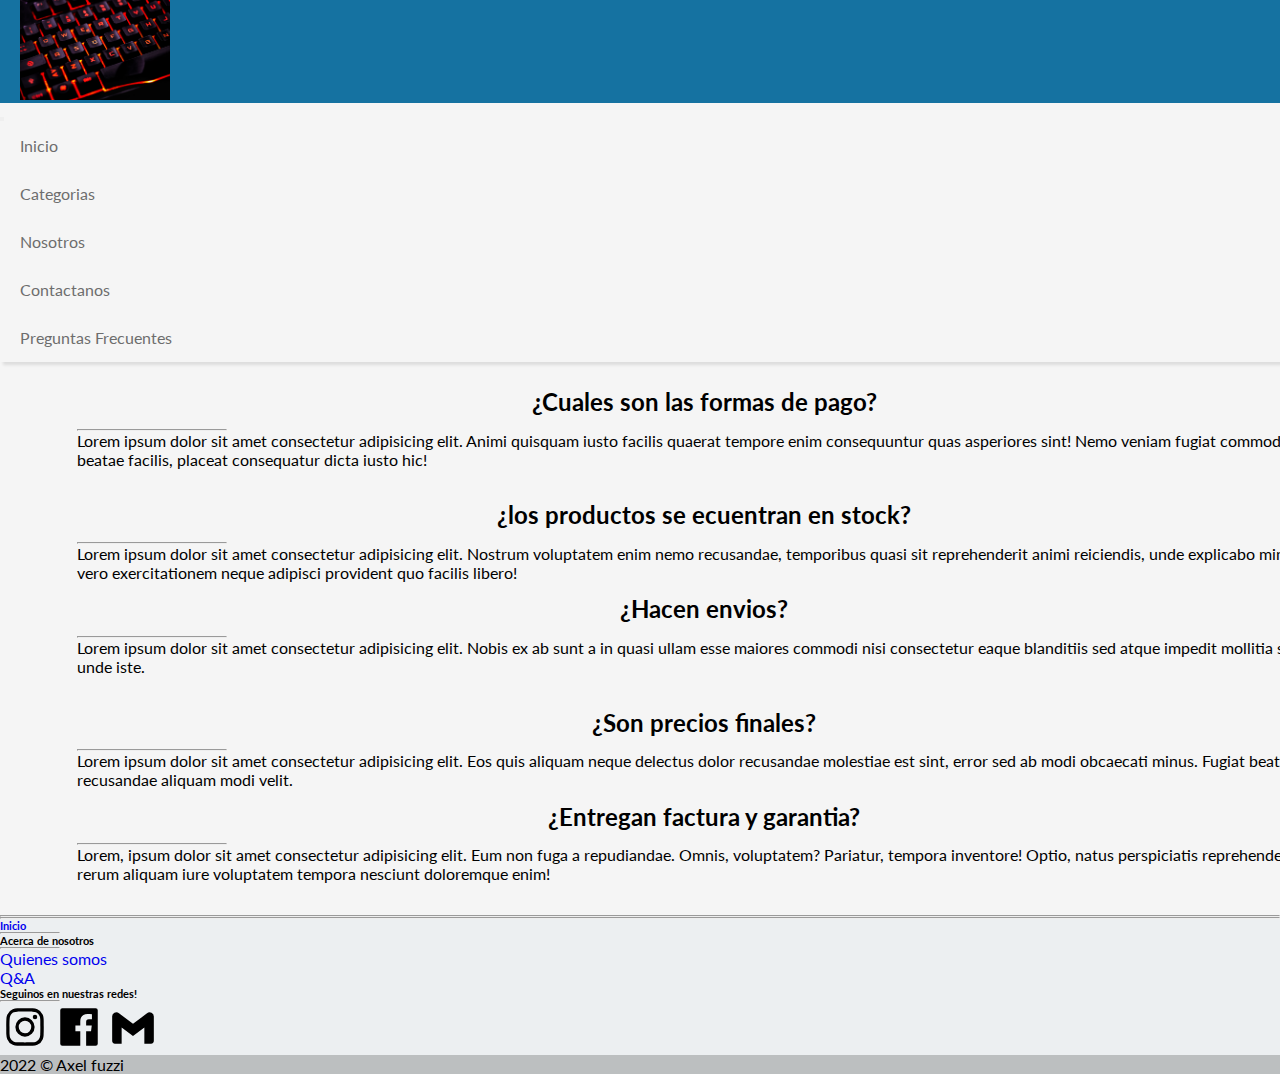
<file: html/Q&A.html>
<!DOCTYPE html>
<html lang="en">
    <head>
        <meta charset="UTF-8">
        <meta http-equiv="X-UA-Compatible" content="IE=edge">
        <meta name="viewport" content="width=device-width, initial-scale=1.0">
        <title>Hardware Online</title>
        <!--estilos-->
        <link href="https://cdn.jsdelivr.net/npm/bootstrap@5.1.3/dist/css/bootstrap.min.css" rel="stylesheet" integrity="sha384-1BmE4kWBq78iYhFldvKuhfTAU6auU8tT94WrHftjDbrCEXSU1oBoqyl2QvZ6jIW3" crossorigin="anonymous">
        <link rel="stylesheet" href="/css/style.css">
        <!--fuentes-->
        <link rel="shortcut icon" href="/favicon.ico" type="image/x-icon">
        <link rel="icon" href="/favicon.ico" type="image/x-icon">
        <link rel="preconnect" href="https://fonts.googleapis.com">
        <link rel="preconnect" href="https://fonts.gstatic.com" crossorigin>
        <link href="https://fonts.googleapis.com/css2?family=Lato:wght@300;400&display=swap" rel="stylesheet">
    </head>
    <body>
        <nav class="navbar navbar-expand-lg navbar-light bg-light justify-content-center" >
            <div class="container-fluid">
              <a class="navbar-brand" href="#"><img src="/images/0-Tecaldo-gaming.jpg" alt="" class="logo"></a>
              <button class="navbar-toggler" type="button" data-bs-toggle="collapse" data-bs-target="#navbarSupportedContent" aria-controls="navbarSupportedContent" aria-expanded="false" aria-label="Toggle navigation">
                <span class="navbar-toggler-icon"></span>
              </button>
              <div class="collapse navbar-collapse" id="navbarSupportedContent">
                <ul class="navbar-nav me-auto mb-2 mb-lg-0">
                  <li class="nav-item">
                    <a class="nav-link active" aria-current="page" href="#">Inicio</a>
                  </li>
            
                  <li class="nav-item dropdown">
                    <a class="nav-link dropdown-toggle" href="#" id="navbarDropdown" role="button" data-bs-toggle="dropdown" aria-expanded="false">
                      Categorias
                    </a>
                    <ul class="dropdown-menu" aria-labelledby="navbarDropdown">
                      
                      <li class="nav-item dropdown">
                        <a class="nav-link dropdown-toggle" href="#" id="navbarDropdown" role="button" data-bs-toggle="dropdown" aria-expanded="false">
                          Pc de Escritorio
                        </a>
                        <ul class="dropdown-menu" aria-labelledby="navbarDropdown">
                          <li><a class="dropdown-item" href="/html/productos.html#gpu">Placas de video</a></li>
                          <li><a class="dropdown-item" href="/html/productos.html#cpu">microprocesadores</a></li>
                          <li><a class="dropdown-item" href="/html/productos.html#ram">Memorias Ram</a></li>
                          <li><a class="dropdown-item" href="/html/productos.html#fuentes">Fuentes</a></li>
                          <li><a class="dropdown-item" href="/html/productos.html#case">Gabinetes</a></li>
                          <li><a class="dropdown-item" href="/html/productos.html#almacenamiento">Almacenamiento</a></li>
                        </ul>
                      </li>
                      <li class="nav-item dropdown">
                        <a class="nav-link dropdown-toggle" href="#" id="navbarDropdown" role="button" data-bs-toggle="dropdown" aria-expanded="false">
                          Almacenamiento
                        </a>
                        <ul class="dropdown-menu" aria-labelledby="navbarDropdown">
                          <li><a class="dropdown-item" href="/html/productos.html#almacenamiento">SSD</a></li>
                          <li><a class="dropdown-item" href="/html/productos.html#almacenamiento">HDD</a></li>
                        </ul>
                      </li>
                      <li><a class="dropdown-item" href="/html/productos.html#monitores">Monitores</a></li>
                      <li><a class="dropdown-item" href="/html/productos.html#notebook">Notebook</a></li>
                      <li><a class="dropdown-item" href="/html/productos.html#mouse&teclados">Perifericos</a></li>
                    </ul>
                  </li>
                  <li class="nav-item">
                    <a class="nav-link" href="/html/nosotros.html">Nosotros</a>
                  </li>
                  <li class="nav-item">
                    <a class="nav-link" href="/html/contacto.html">Contactanos</a>
                  </li>
                  <li class="nav-item">
                    <a class="nav-link" href="/html/Q&A.html">Preguntas Frecuentes</a>
                  </li>
                
                </ul>
              </div>
            </div>
          </nav>
    <main>
        <div class="container qanda-container">
            <h2>¿Cuales son las formas de pago?</h2>
            <hr class="mb-4 mt-0 d-inline-block mx-auto" style="width: 150px; background-color: #1572A1; height: 2px"/>
            <p>Lorem ipsum dolor sit amet consectetur adipisicing elit. Animi quisquam iusto facilis quaerat tempore enim consequuntur quas asperiores sint! Nemo veniam fugiat commodi beatae facilis, placeat consequatur dicta iusto hic!

            </p><br>
            <h2>¿los productos se ecuentran en stock?</h2>
            <hr class="mb-4 mt-0 d-inline-block mx-auto" style="width: 150px; background-color: #1572A1; height: 2px"/>
            <p>Lorem ipsum dolor sit amet consectetur adipisicing elit. Nostrum voluptatem enim nemo recusandae, temporibus quasi sit reprehenderit animi reiciendis, unde explicabo minima vero exercitationem neque adipisci provident quo facilis libero!</p>
            <h2>¿Hacen envios?</h2>
            <hr class="mb-4 mt-0 d-inline-block mx-auto" style="width: 150px; background-color: #1572A1; height: 2px"/>
            <p>Lorem ipsum dolor sit amet consectetur adipisicing elit. Nobis ex ab sunt a in quasi ullam esse maiores commodi nisi consectetur eaque blanditiis sed atque impedit mollitia sint, unde iste.

            </p><br>
            <h2>¿Son precios finales?</h2>
            <hr class="mb-4 mt-0 d-inline-block mx-auto" style="width: 150px; background-color: #1572A1; height: 2px"/>
            <p>Lorem ipsum dolor sit amet consectetur adipisicing elit. Eos quis aliquam neque delectus dolor recusandae molestiae est sint, error sed ab modi obcaecati minus. Fugiat beatae recusandae aliquam modi velit.

            </p>
            <h2>¿Entregan factura y garantia?</h2>
            <hr class="mb-4 mt-0 d-inline-block mx-auto" style="width: 150px; background-color: #1572A1; height: 2px"/>
            <p>Lorem, ipsum dolor sit amet consectetur adipisicing elit. Eum non fuga a repudiandae. Omnis, voluptatem? Pariatur, tempora inventore! Optio, natus perspiciatis reprehenderit rerum aliquam iure voluptatem tempora nesciunt doloremque enim!

            </p><br>
        </div>
    </main>
    <hr>
    <footer class="text-center text-lg-start text-dark" style="background-color: #ECEFF1">
      <hr> 
      <section>
        <div class="container text-center text-md-start mt-2">
          <div class="row">
            <div class="col-md-3 col-lg-4 col-xl-3 mx-auto mb-4">
              <h6><a href="/index.html">Inicio</a></h6>
              <hr class="mb-4 mt-0 d-inline-block mx-auto" style="width: 60px; background-color: #7c4dff; height: 2px"/>
            </div>
            <div class="col-md-3 col-lg-2 col-xl-2 mx-auto mb-4">
              <h6 class="text-uppercase fw-bold">Acerca de nosotros</h6>
              <hr class="mb-4 mt-0 d-inline-block mx-auto" style="width: 60px; background-color: #7c4dff; height: 2px"/>      
              <p>
                <a href="/html/nosotros.html" class="text-dark">Quienes somos</a>
              </p>
              <p>
                <a href="/html/Q&A.html" class="text-dark">Q&A</a>
              </p>
            </div>
            <div class="col-md-4 col-lg-3 col-xl-3 mx-auto mb-md-0 mb-4">
              <h6 class="text-uppercase fw-bold">Seguinos en nuestras redes!</h6>
              <hr class="mb-4 mt-0 d-inline-block mx-auto" style="width: 60px; background-color: #7c4dff; height: 2px"/>
              <div class="social-icons">
                <img src="/images/bxl-instagram.svg" alt="" width="50" class="instagram">
                <img src="/images/bxl-facebook-square.svg" alt="" width="50" class="facebook">
                <img src="/images/bxl-gmail.svg" alt="" width="50" class="gmail">
              </div>     
            </div>
          </div>
        </div>
      </section>   
      <div class="text-center p-2" style="background-color: rgba(0, 0, 0, 0.2)">    
        <p>2022 &copy; Axel fuzzi</p>  
      </div>
    </footer>  
    <script src="https://cdn.jsdelivr.net/npm/bootstrap@5.1.3/dist/js/bootstrap.bundle.min.js" integrity="sha384-ka7Sk0Gln4gmtz2MlQnikT1wXgYsOg+OMhuP+IlRH9sENBO0LRn5q+8nbTov4+1p" crossorigin="anonymous"></script>
</body>
</html>
</file>
<file: css/style.css>
*{
    margin: 0;
    padding: 0;
    box-sizing: border-box;
    font-family:"lato", sans-serif;
    text-decoration: none;
}

#grid-area-body{
    display: grid;
    grid-template-areas: 
    "cabeza"
    "principal"
    "pie";
} 
    header{
        grid-area: cabeza;
    }
    main{
        grid-area: principal;
    }
    footer{
        grid-area: pie;
    }

.logo{
    
    width: 150px;
    height: 100px;
}

.logo-image{
    width: 150px;
    height: 100px;
    
}

nav a{
    text-decoration: none;
    color: #6d6d6d;
    display: block;
    padding: 0px 20px;
    transition: all 500ms ease;
}

nav a:hover{
    background: #1572A1;
    color: #fff;
}

.header{
    position: sticky;
    width: 100%;
    height: 200px;
    z-index: 2;
}

#btn-menu{
    display: none;
}

.header label{
    display: none;
    width: 30px;
    height: 30px;
    padding: 10px;
}

label{
    font-size: 40px;
}

.header label:hover{
    cursor: pointer;
    background: rgba(0,0,0,0.1);
}

nav ul{
    padding: 0;
    list-style: none;
    box-shadow: 3px 3px 3px rgba(0,0,0,0.1);
}

nav li{
    position: relative;
    line-height: 3rem;
}

nav li ul{
    position: absolute;
}

nav ul ul ul{
    display: none;
}

nav li ul{
    display: none;
}

nav li:hover > ul{
    display: block;
}

/*ITEMS*/

nav > ul{
    background: #fff;
    width: 100%; 
    display: flex;
    justify-content: center;
    flex: auto;
}

nav > ul > li{
    float: left;
}

/* SUB-ITEMS*/

nav li li{
    background: #fff;
    
}

nav > ul > li > ul{
    top: 100%;
}

/* SUB-submenu*/

nav ul ul ul{
    left: 100%;
    top: 0;
}

body{
    background-color: whitesmoke;
}

/*------publicidad-------*/

.about{
    width: 100vw;
}

.about-nvidia:hover{
    display: flex;
    margin-left: 10%;
    margin-right: 10%;
    height: 50%;
    position: relative;
    perspective: 700px;
    transition: all 1s;
    transform: rotateY(0deg);
}

.about-nvidia{
    display: flex;
    margin-left: 10%;
    margin-right: 10%;
    height: 50%;
    position: relative;
    perspective: 700px;
    transition: all 1s;
    transform: rotateY(-89deg);
}

.about-amd{
    display: flex;
    margin-left: 10%;
    margin-right: 10%;
    height: 50%;
    position: relative;
    perspective: 700px;
    transition: all 1s;
    transform: rotateY(89deg);
}

.about-amd:hover{
    display: flex;
    margin-left: 10%;
    margin-right: 10%;
    height: 50%;
    position: relative;
    perspective: 700px;
    transition: all 1s;
    transform: rotateY(0deg);
}

/*--------------Q&A--------------*/
.qanda-container{
    width: 100vw;
    margin-left: 5%;
    margin-right: 5%;
    padding: 1%;
}

.qanda-container > h2{
    margin-bottom: 1%;
    margin-top: 1%;
    padding: 0%;
}
/*---------producto----------*/
.product-container{
    border: 1px solid #ccc;
    padding: 20px;
    text-align: center;
    box-shadow: 3px 3px 3px rgba(0,0,0,0.1);
    background-color: white;
    border-radius: 5px;
    transition: all 500ms ease;
}

.product-container:hover{
    box-shadow: 16px 16px 16px rgba(0,0,0,0.2);
    cursor: pointer;
    transition: all 500ms ease;
}

.product-title{
    font-weight: lighter;
}

.product-photo{
    width: 100%;
    object-fit: cover;
}

h2{
    text-align: center;
    padding: 5%;
}

/*---------menu responsive----------*/

@media screen and (max-width: 480px){

    /*-------logo-------*/
    .logo{
        float: left;
        width: 140px;
        height: 80px;
    }
    
    .logo-image{
        width: 140px;
        height: 80px;
        float: left;
    }
    /*-------header-------*/
    .header{
        height: 150px;
    }

    .header label{
        display: block;
    }


    /*------publicidad-------*/
    .about-amd{
        display: flex;
        margin-left: 1%;
        margin-right: 1%;
        height: 50%;
        position: relative;
    }

    .about-nvidia{
        display: flex;
        margin-left: 1%;
        margin-right: 1%;
        height: 50%;
        position: relative;
    }   
}

@media (min-width: 481px) and (max-width: 1023px) {
    /*-----logo------*/
    .logo{
        float: left;
        width: 140px;
        height: 80px;
    }
    
    .logo-image{
        width: 140px;
        height: 80px;
        float: left;
    }

    /*------header------*/
    .header{
        height: 150px;
    }

    /*-----menu tablet------*/
    nav > ul{
        background: #fff;
        width: 100%; 
        display: flex;
        justify-content: center;
        flex: auto;
        font-size: 63%;
    }

    /*------publicidad-------*/
    .about-amd{
        display: flex;
        margin-left: 1%;
        margin-right: 1%;
        height: 50%;
        position: relative;
    }

    .about-nvidia{
        display: flex;
        margin-left: 1%;
        margin-right: 1%;
        height: 50%;
        position: relative;
    }
}
</file>
